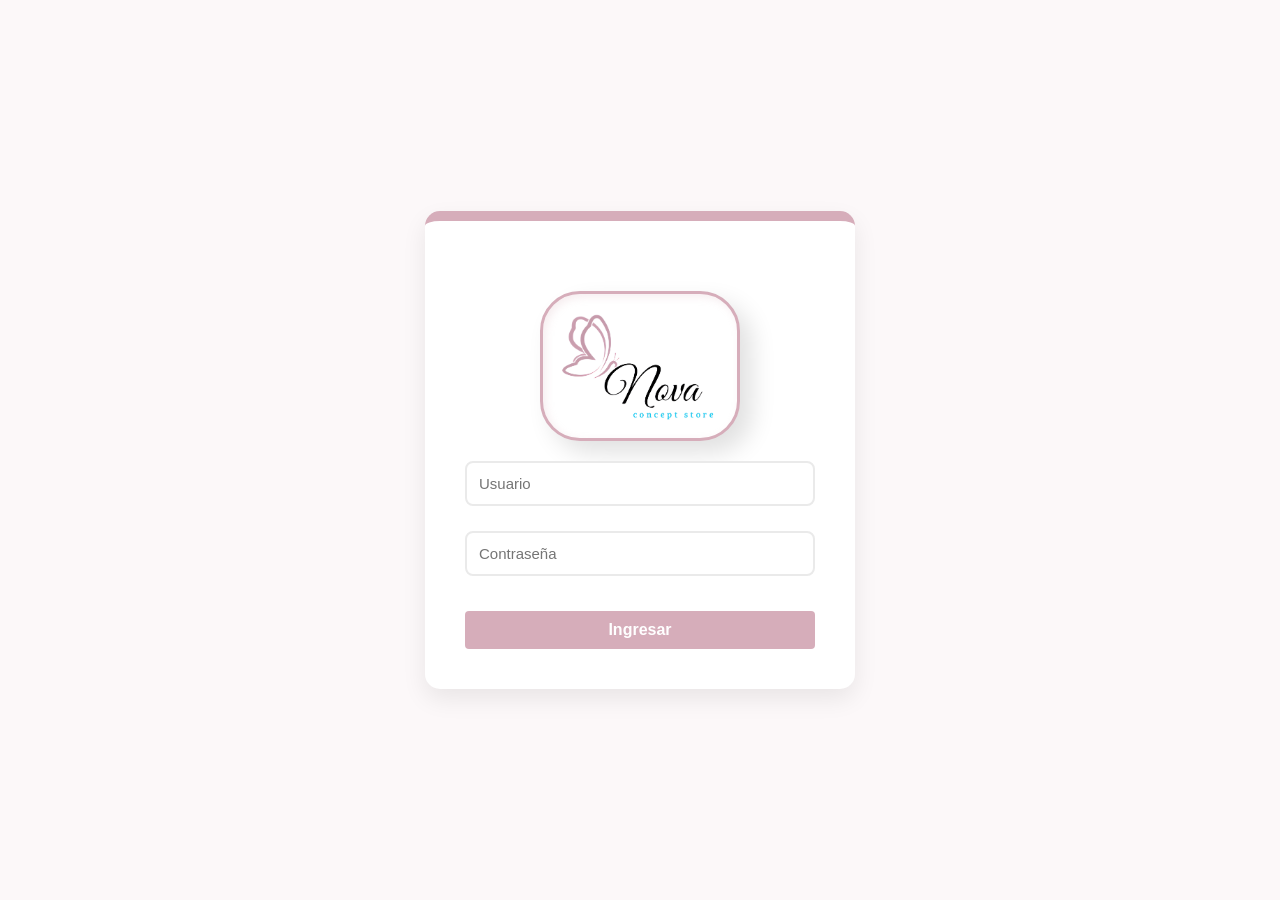
<file: index.html>
<!DOCTYPE html>
<html lang="es">
<head>
    <meta charset="UTF-8">
    <meta name="viewport" content="width=device-width, initial-scale=1.0">
    <title>Nova Concept Store</title>
    <link rel="stylesheet" href="Esteticos/estilos.css">
</head>
<body>
    <style>
        .btn-login { 
            width: 100%; 
            padding: 10px; 
            background: #d6adba; 
            color: white; 
            border: none; 
            border-radius: 4px; 
            cursor: pointer; 
            font-weight: 600; 
        }

        .btn-login:hover { 
            background: #ebd1d9; 
        }

        .error-msg { 
            color: red; 
            font-size: 14px; 
            margin-top: 10px; 
            display: none; 
        }

    </style>
<div class="login-container">
    <div class="logo-container">
        <img src="./Esteticos/logo.png" alt="Logo Nova Concept Store">
    </div>
    <form id="loginForm">
        <div class="form-group">
            <input type="text" id="usuario" name="usuario" placeholder="Usuario" required>
        </div>
        <div class="form-group">
            <input type="password" id="password" name="password" placeholder="Contraseña" required>
        </div>
        <button type="submit" class="btn-login">Ingresar</button>
        <div id="error" class="error-msg">Usuario o contraseña incorrectos</div>
    </form>
</div>

<script>
document.getElementById("loginForm").addEventListener("submit", function(e) {
    e.preventDefault(); // Evita que la página se recargue

    const formData = new FormData(this);

    // Enviamos los datos al backend de PHP
    fetch("../Login/login.php", {
        method: "POST",
        body: formData
    })
    .then(response => response.json())
    .then(data => {
        if (data.success) {
            // ¡AQUÍ ESTÁ LA CLAVE! Guardamos dinámicamente los datos del usuario que devolvió PHP
            localStorage.setItem("usuarioLogueado", data.nombre);
            localStorage.setItem("cargoUsuario", data.rol);

            // Redirigimos al Dashboard
            window.location.href = "privera_vista.html"; 
        } else {
            // Mostrar error si las credenciales no coinciden
            const errorDiv = document.getElementById("error");
            errorDiv.style.display = "block";
            errorDiv.textContent = data.message || "Credenciales incorrectas";
        }
    })
    .catch(error => {
        console.error("Error:", error);
        alert("Hubo un error al procesar la solicitud.");
    });
});
</script>

</body>
</html>
</file>
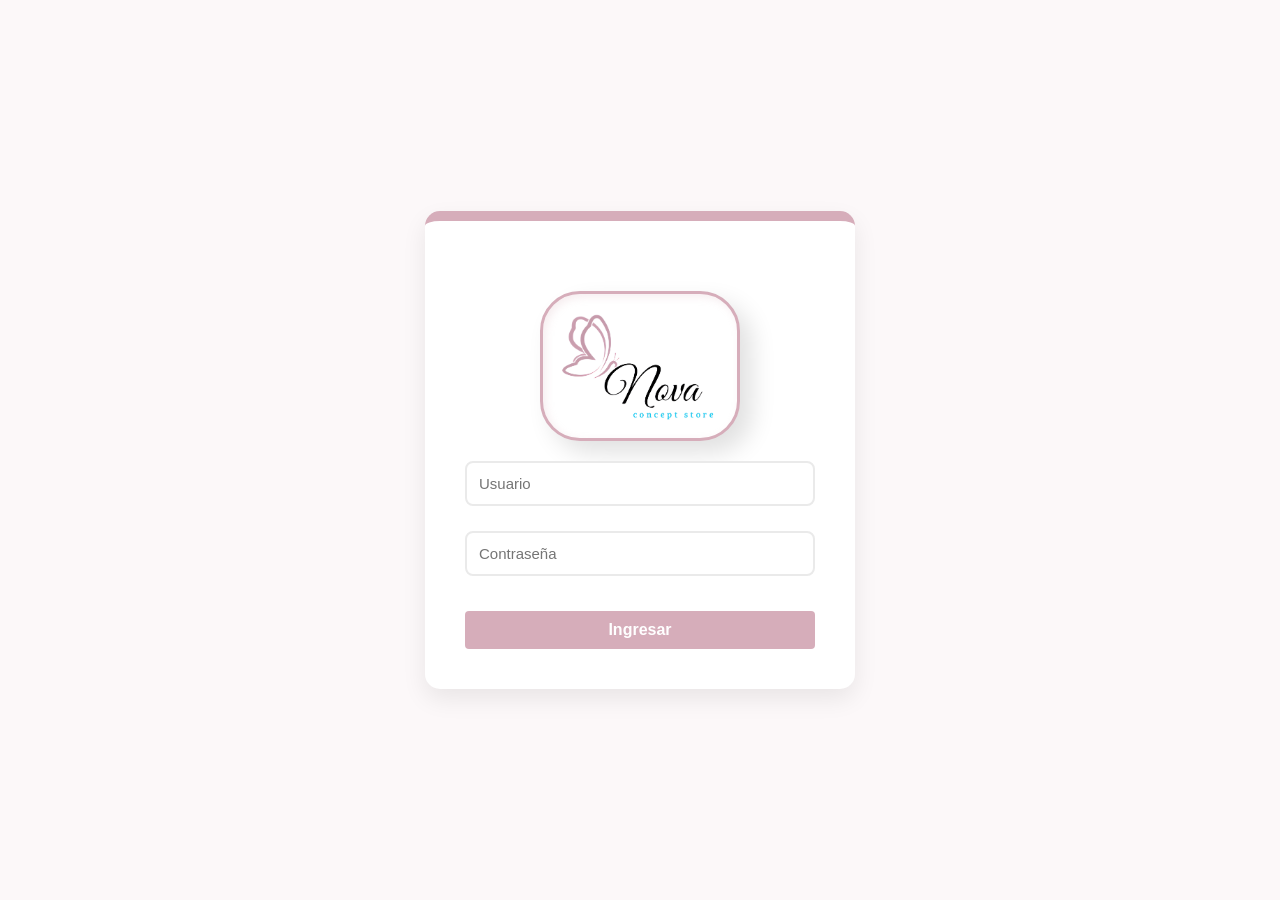
<file: privera_vista.html>
<!DOCTYPE html>
<html lang="es">
<head>
    <meta charset="UTF-8">
    <meta name="viewport" content="width=device-width, initial-scale=1.0">
    <title>Dashboard - Nova Concept Store</title>
    <link rel="stylesheet" href="Esteticos/estilos_dashboard.css">
    <link href="https://fonts.googleapis.com/css2?family=Open+Sans:wght=300;400;600&display=swap" rel="stylesheet">
    <style>
        /* --- ESTILOS CONTROLADORES PARA EL AVATAR EN CÍRCULO --- */
        .avatar {
            width: 45px;
            height: 45px;
            background-color: #c49fa7;
            color: #ffffff;
            border-radius: 50%;
            display: flex;
            justify-content: center;
            align-items: center;
            font-weight: 600;
            font-size: 18px;
            overflow: hidden; /* Corta cualquier excedente de fotos grandes */
        }

        /* Reajusta y encuadra la foto del usuario de forma inteligente */
        .avatar img {
            width: 100%;
            height: 100%;
            object-fit: cover; /* Evita que la imagen se estire o deforme */
            display: block;
        }
    </style>
</head>
<body>
    <div class="dashboard-container"> 
        <aside class="sidebar">            
            <div class="logo-container">
                <img src="Esteticos/logo.png" alt="Logo Nova">
            </div>
            
            <div class="user-profile">
                <div class="avatar" id="avatar-contenedor">
                    <span id="avatar-letra">U</span>
                </div>
                <div class="user-info">
                    <p class="user-name" id="nombre-perfil">Cargando...</p>
                    <p class="user-role">Cargando...</p>
                </div>
            </div>
            
            <nav class="nav-menu">
                <a href="ventas/Ventas.html" class="nav-item">
                    <span class="icon">💰 Ventas</span>
                </a>
                <a href="../ver ventas/ver_ventas.html" class="nav-item">
                    <span class="icon">📋 Historial de Ventas</span>
                </a>
                <a href="Inventarios/inventarios.html" class="nav-item">
                    <span class="icon">📦 Inventarios</span>
                </a>
                <a href="Emprendedores/Emprendedores.html" class="nav-item">
                    <span class="icon">🚀 Emprendedores</span>
                </a>
                <a href="Usuario/Usuarios.html" class="nav-item">
                    <span class="icon">👤 Usuarios</span>
                </a>

            </nav>
            
            <div class="logout-container">
                <a href="index.html" class="btn-logout" style="text-decoration: none;" onclick="localStorage.clear();">
                    <span class="icon">🚪 Salir</span> 
                </a>
            </div>
        </aside>
        
        <main class="main-content">
            <section class="content-card" id="contenedor-bienvenida">
                <h1>Bienvenido</h1>
                <p>Selecciona una opción del menú lateral para comenzar.</p>
            </section>
        </main>
    </div>

    <script>
        document.addEventListener("DOMContentLoaded", function() {
            // 1. Extraer del almacenamiento local los datos guardados en el login
            const nombreCompleto = localStorage.getItem("usuarioLogueado");
            const cargo = localStorage.getItem("cargoUsuario");
            

            // 2. Capturar elementos del DOM
            const etiquetaNombre = document.getElementById("nombre-perfil");
            const etiquetaCargo = document.querySelector(".user-role");
            const avatarContenedor = document.getElementById("avatar-contenedor");
            const contenedorBienvenida = document.getElementById("contenedor-bienvenida");

            // Redirección de seguridad: Si no hay datos, mandarlo de vuelta al Login
            if (!nombreCompleto || !cargo) {
                window.location.href = "index.html";
                return;
            }

            // 3. Renderizar los datos dinámicamente en el perfil lateral con soporte multiformato
            if (etiquetaNombre) etiquetaNombre.textContent = nombreCompleto;
            if (etiquetaCargo) etiquetaCargo.textContent = cargo.toUpperCase();
            
            // Cadena secuencial: busca .jpg -> .png -> .webp -> .gif -> .jpeg -> Inicial si falla todo
            if (nombreCompleto && nombreCompleto.trim() !== "") {
                avatarContenedor.innerHTML = `
                    <img src="Usuario/foto/${nombreCompleto}.jpg" 
                         onerror="this.src='Usuario/foto/${nombreCompleto}.png'; 
                                  this.onerror=function(){ this.src='Usuario/foto/${nombreCompleto}.webp'; 
                                  this.onerror=function(){ this.src='Usuario/foto/${nombreCompleto}.gif'; 
                                  this.onerror=function(){ this.src='Usuario/foto/${nombreCompleto}.jpeg'; 
                                  this.onerror=function(){ this.parentElement.innerHTML='${nombreCompleto.charAt(0).toUpperCase()}'; }; }; }; };" 
                         alt="Avatar">`;
            } else {
                avatarContenedor.innerHTML = `<span id="avatar-letra">U</span>`;
            }

            // 4. Lógica de control de accesos por Roles
            if (cargo === "Vendedor") {
                // Ocultar todas las opciones de gestión del menú lateral
                const itemsMenu = document.querySelectorAll('.nav-item');
                itemsMenu.forEach(item => {
                    item.style.display = "none";
                });       
                
                // Sobrescribir el panel central con restricciones para el vendedor
                if (contenedorBienvenida) {
                    contenedorBienvenida.innerHTML = `
                        <h1>Bienvenido(a), ${nombreCompleto}</h1>
                        <p style="color: #666;">No cuentas con permisos para acceder a las herramientas de gestión administrativa.</p>
                    `;
                }
            } else if (cargo === "Admin" || cargo === "Super Admin") {
                // Si es administrador o Super Admin, dejamos el menú intacto y personalizamos su bienvenida
                if (contenedorBienvenida) {
                    contenedorBienvenida.querySelector('h1').textContent = `Panel de Administración`;
                    contenedorBienvenida.querySelector('p').textContent = `Bienvenido, ${nombreCompleto}.`;
                }
            }
        });
    </script>
</body>
</html>
</file>
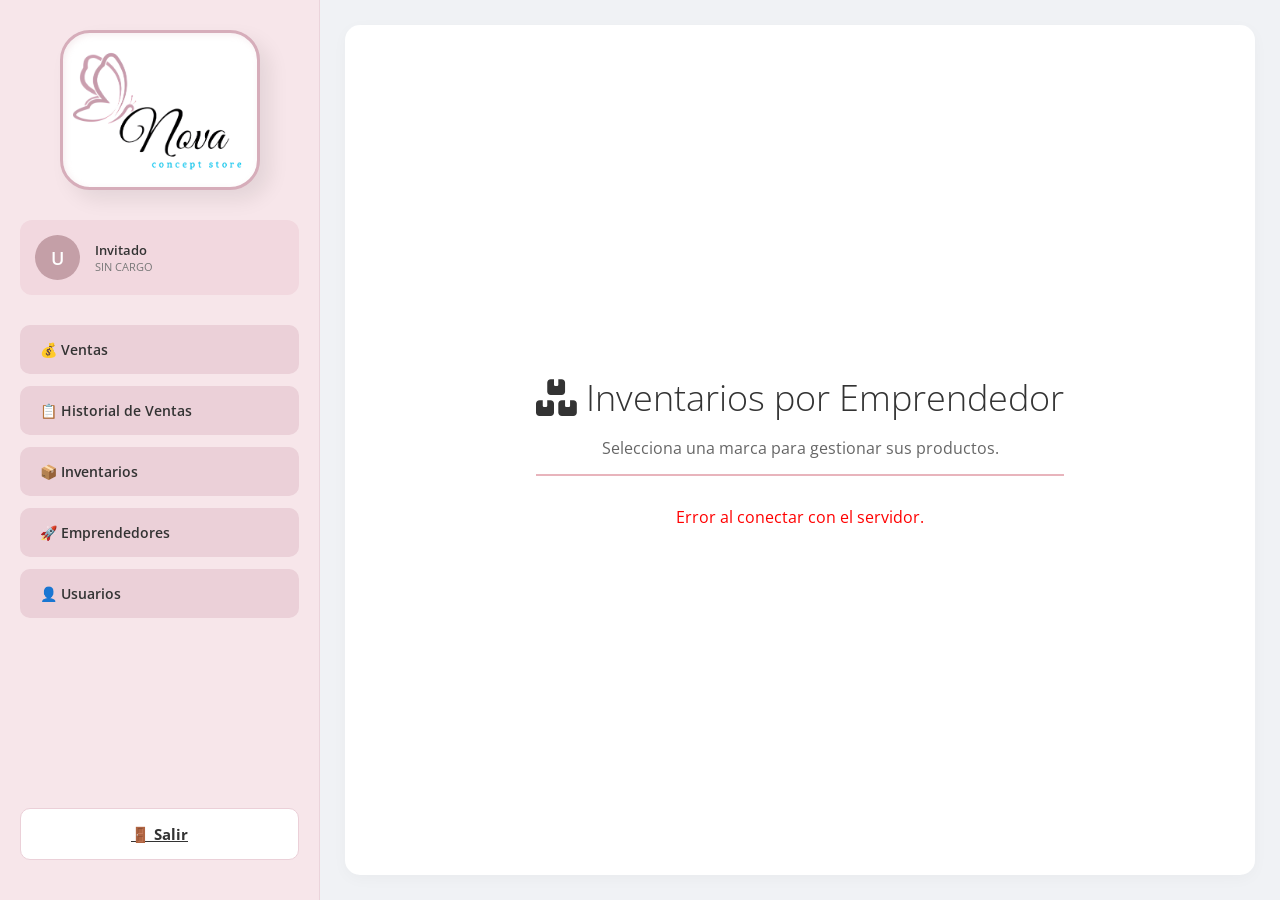
<file: Inventarios/inventarios.html>
<!DOCTYPE html>
<html lang="es">
<head>
    <meta charset="UTF-8">
    <meta name="viewport" content="width=device-width, initial-scale=1.0">
    <title>Inventarios - Nova Concept Store</title>
    <link href="https://fonts.googleapis.com/css2?family=Open+Sans:wght=300;400;600&display=swap" rel="stylesheet">
    <link rel="stylesheet" href="https://cdnjs.cloudflare.com/ajax/libs/font-awesome/6.0.0/css/all.min.css">
    <link rel="stylesheet" href="../Esteticos/estilos_dashboard.css">
    <style>
        /* --- CENTRADO DEL ENCABEZADO --- */
        .header-section { 
            margin-bottom: 30px; 
            border-bottom: 2px solid #E8B4BC; 
            padding-bottom: 15px; 
            text-align: center; 
        }
        
        /* --- REJILLA HORIZONTAL Y CENTRADA PERFECTA --- */
        .emprendedores-grid { 
            display: grid; 
            /* Forzamos a que las columnas midan exactamente 220px y no se estiren al 100% */
            grid-template-columns: repeat(auto-fit, 220px); 
            gap: 25px; 
            width: 100%;
            align-items: start;
            justify-content: center; /* Centra el bloque completo de tarjetas en el espacio disponible */
        }
        
        .emprendedor-card { 
            background: white; 
            border-radius: 15px; 
            padding: 20px; 
            text-align: center; 
            text-decoration: none; 
            color: inherit; 
            box-shadow: 0 4px 15px rgba(0,0,0,0.05); 
            transition: 0.3s; 
            border: 1px solid #eee; 
            display: block;
            width: 100%;
            box-sizing: border-box;
        }
        .emprendedor-card:hover { transform: translateY(-5px); border-color: #E8B4BC; box-shadow: 0 8px 25px rgba(196, 150, 159, 0.2); }
        .emprendedor-logo { width: 100px; height: 100px; margin: 0 auto 15px; border-radius: 50%; overflow: hidden; border: 3px solid #E8B4BC; background: #f9f9f9; display: flex; align-items: center; justify-content: center;}
        .emprendedor-logo img { width: 100%; height: 100%; object-fit: cover; }
        .emprendedor-nombre { font-weight: 600; font-size: 1.1rem; color: #333; margin-bottom: 8px;}
        .stat-number { display: block; font-size: 20px; font-weight: bold; color: #C4969F; }
        .stat-label { font-size: 12px; color: #6c757d; text-transform: uppercase; }

        /* --- ESTILOS CONTROLADORES PARA EL AVATAR EN CÍRCULO --- */
        .avatar {
            width: 45px;
            height: 45px;
            background-color: #c49fa7;
            color: #ffffff;
            border-radius: 50%;
            display: flex;
            justify-content: center;
            align-items: center;
            font-weight: 600;
            font-size: 18px;
            overflow: hidden;
        }

        .avatar img {
            width: 100%;
            height: 100%;
            object-fit: cover;
            display: block;
        }
    </style>
</head>
<body>
    <div class="dashboard-container">
        <aside class="sidebar">
            <div class="logo-container"><img src="../Esteticos/logo.png" alt="Logo Nova"></div>
            <div class="user-profile">
                <div class="avatar" id="avatar-contenedor">
                    <span id="avatar-letra">U</span>
                </div>
                <div class="user-info">
                    <p class="user-name" id="nombre-perfil">Cargando...</p>
                    <p class="user-role">ADMINISTRADOR</p>
                </div>
            </div>
            <nav class="nav-menu">
                <a href="../ventas/Ventas.html" class="nav-item">
                    <span class="icon">💰 Ventas</span>
                </a>
                <a href="../ver ventas/ver_ventas.html" class="nav-item">
                    <span class="icon">📋 Historial de Ventas</span>
                </a>
                <a href="inventarios.html" class="nav-item">
                    <span class="icon">📦 Inventarios</span>
                </a>
                <a href="../Emprendedores/Emprendedores.html" class="nav-item">
                    <span class="icon">🚀 Emprendedores</span>
                </a>
                <a href="../Usuario/Usuarios.html" class="nav-item">
                    <span class="icon">👤 Usuarios</span>
                </a>
            </nav>
            <div class="logout-container">
                <a href="../index.html" class="btn-logout" onclick="localStorage.clear();"><span>🚪 Salir</span></a>
            </div>
        </aside>

        <main class="main-content">
            <section class="content-card">
                <div class="header-section">
                    <h1><i class="fas fa-boxes"></i> Inventarios por Emprendedor</h1>
                    <p>Selecciona una marca para gestionar sus productos.</p>
                </div>

                <div class="emprendedores-grid" id="grid-emprendedores"></div>
            </section>
        </main>
    </div>

    <script>
        function cargarTarjetasInventario() {
            const grid = document.getElementById('grid-emprendedores');
            
            fetch('obtener_marcas_inventario.php')
            .then(res => res.json())
            .then(data => {
                grid.innerHTML = ""; 

                if (data.error || data.length === 0) {
                    grid.innerHTML = `<p style="grid-column: 1/-1; text-align: center; color: #888;">No hay emprendedores registrados todavía.</p>`;
                    return;
                }

                data.forEach(emp => {
                    const nombreSeguro = emp.nombre_emprendimiento.replace(/ /g, "_").replace(/[^A-Za-z0-9_\-]/g, "");
                    
                    const rutaBase = `../Emprendedores/foto_emprendedores/${nombreSeguro}`;
                    const imgJpg  = `${rutaBase}.jpg`;
                    const imgPng  = `${rutaBase}.png`;
                    const imgWebp = `${rutaBase}.webp`;
                    const imgDefault = '../Esteticos/default.png';

                    const card = `
                        <a href="detalle_inventario.html?id=${emp.id_emprendedor}&nombre=${encodeURIComponent(emp.nombre_emprendimiento)}" class="emprendedor-card">
                            <div class="emprendedor-logo">
                                <img src="${imgJpg}" 
                                     alt="Logo de ${emp.nombre_emprendimiento}" 
                                     onerror="
                                        if (this.src.endsWith('.jpg')) { 
                                            this.src = '${imgPng}'; 
                                        } else if (this.src.endsWith('.png')) { 
                                            this.src = '${imgWebp}'; 
                                        } else { 
                                            this.onerror = null; 
                                            this.src = '${imgDefault}'; 
                                        }
                                     ">
                            </div>
                            <div class="emprendedor-nombre">${emp.nombre_emprendimiento}</div>
                            <div class="emprendedor-stat">
                                <span class="stat-number">${emp.total_productos}</span>
                                <span class="stat-label">Productos</span>
                            </div>
                        </a>`;
                    grid.innerHTML += card;
                });
            })
            .catch(err => {
                console.error("Error al cargar marcas:", err);
                grid.innerHTML = `<p style="grid-column: 1/-1; text-align: center; color: red;">Error al conectar con el servidor.</p>`;
            });
        }

        document.addEventListener('DOMContentLoaded', cargarTarjetasInventario);
    </script>

    <script>
        // CONTROL DE ACCESOS Y DATOS DE USUARIO LOGUEADO
        document.addEventListener("DOMContentLoaded", function() {
            const nombre = localStorage.getItem("usuarioLogueado");
            const cargo = localStorage.getItem("cargoUsuario");

            const elementoNombre = document.getElementById("nombre-perfil");
            const elementoCargo = document.querySelector(".user-role");
            const avatarContenedor = document.getElementById("avatar-contenedor");

            if (elementoNombre) elementoNombre.textContent = nombre || "Invitado";
            if (elementoCargo) elementoCargo.textContent = (cargo || "SIN CARGO").toUpperCase();

            if (nombre && nombre.trim() !== "") {
                avatarContenedor.innerHTML = `
                    <img src="../Usuario/foto/${nombre}.jpg" 
                         onerror="this.src='../Usuario/foto/${nombre}.png'; 
                                  this.onerror=function(){ this.src='../Usuario/foto/${nombre}.webp'; 
                                  this.onerror=function(){ this.src='../Usuario/foto/${nombre}.gif'; 
                                  this.onerror=function(){ this.src='../Usuario/foto/${nombre}.jpeg'; 
                                  this.onerror=function(){ this.parentElement.innerHTML='${nombre.charAt(0).toUpperCase()}'; }; }; }; };" 
                         alt="Avatar">`;
            } else {
                avatarContenedor.innerHTML = `<span id="avatar-letra">U</span>`;
            }

            if (cargo === "Vendedor") {
                const itemsMenu = document.querySelectorAll('.nav-item');
                itemsMenu.forEach(item => {
                    if (!item.href.includes("dashboard.html")) {
                        item.style.display = "none";
                    }
                });       
                
                const mainContent = document.querySelector('.main-content');
                if (mainContent) {
                    mainContent.innerHTML = `
                        <div class="content-card">
                            <h2>Bienvenida, ${nombre || 'Usuario'}</h2>
                            <p>Tu cargo actual es <b>${cargo}</b>. No tienes permisos para acceder a los módulos de gestión.</p>
                        </div>`;
                }
            }
        });
    </script>
</body>
</html>
</file>
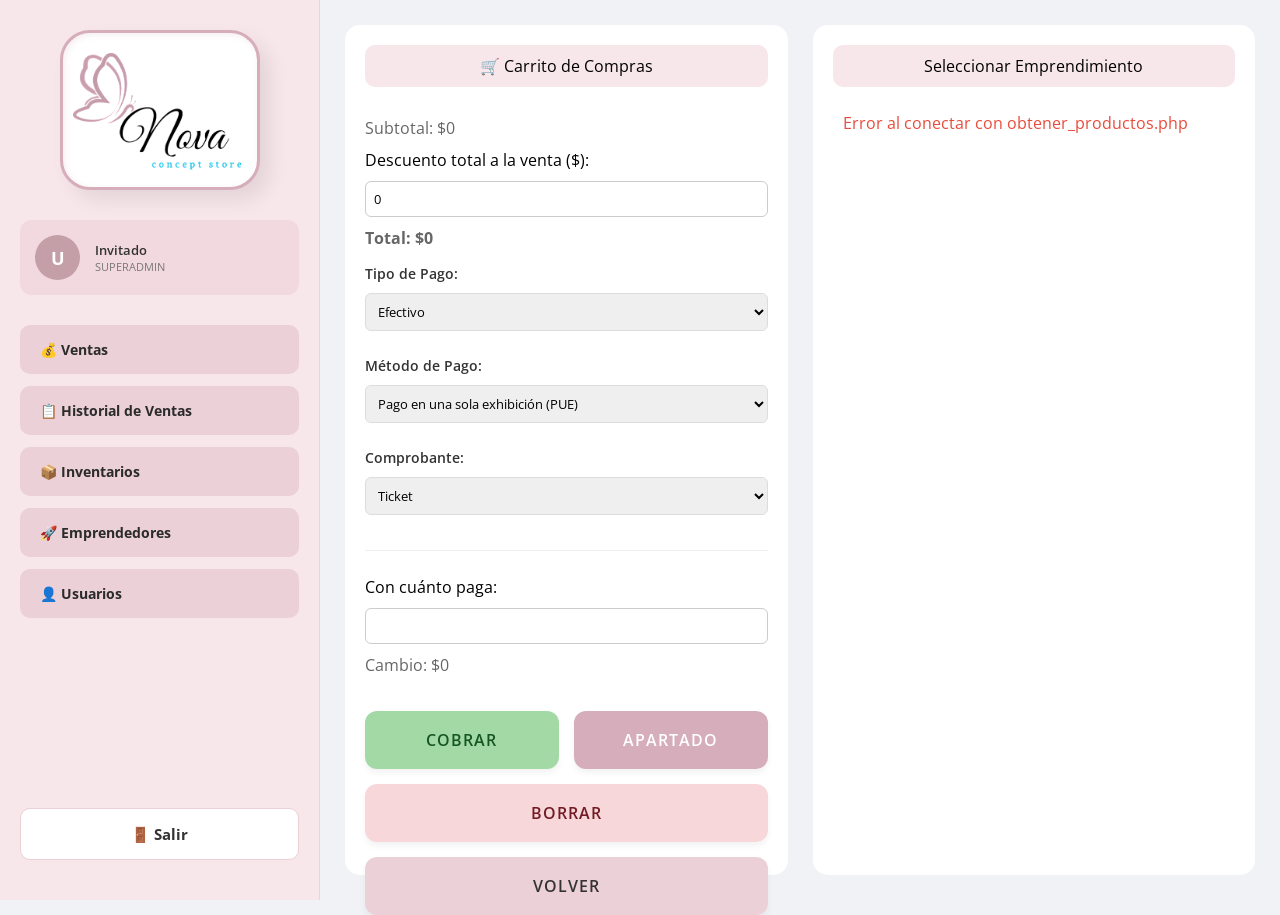
<file: ventas/Ventas.html>
<!DOCTYPE html>
<html lang="es">
<head>
    <meta charset="UTF-8">
    <meta name="viewport" content="width=device-width, initial-scale=1.0">
    <title>Dashboard - Nova Concept Store</title>
    <link rel="stylesheet" href="../Esteticos/estilos_ventas.css">
    <link href="https://fonts.googleapis.com/css2?family=Open+Sans:wght=300;400;600&display=swap" rel="stylesheet">
    <style>
        /* --- ESTILOS CONTROLADORES PARA EL AVATAR EN CÍRCULO --- */
        .avatar {
            width: 45px;
            height: 45px;
            background-color: #c49fa7;
            color: #ffffff;
            border-radius: 50%;
            display: flex;
            justify-content: center;
            align-items: center;
            font-weight: 700;
            font-size: 18px;
            overflow: hidden;
        }
        .avatar img {
            width: 100%;
            height: 100%;
            object-fit: cover;
            display: block;
        }

        /* --- ESTILOS PARA LOS TEXTOS DEL MENÚ --- */
        .nav-item {
            font-weight: 700 !important;
            color: #2b2b2b !important;
            text-decoration: none;
        }

        /* --- ESTILOS COMPLEMENTARIOS DEL DASHBOARD --- */
        .modal-overlay {
            position: fixed; top: 0; left: 0; width: 100%; height: 100%;
            background: rgba(0,0,0,0.6); display: none; justify-content: center; 
            align-items: center; z-index: 1000; backdrop-filter: blur(3px);
        }
        .modal-content {
            background: white; padding: 25px; border-radius: 15px; width: 90%; max-width: 500px;
            max-height: 85vh; overflow-y: auto; box-shadow: 0 10px 25px rgba(0,0,0,0.2);
        }
        .form-apartado { margin-bottom: 20px; display: flex; flex-direction: column; gap: 10px; }
        .form-apartado input { padding: 10px; border-radius: 8px; border: 1px solid #ddd; }
        .apartado-item {
            border-bottom: 1px solid #eee; padding: 12px 5px; display: flex;
            justify-content: space-between; align-items: center;
        }
        .apartado-item small { color: #666; display: block; }
        #lista-apartados-db { margin-top: 15px; }
        .btn-cargar { background: #3498db; color: white; border: none; padding: 5px 12px; border-radius: 5px; cursor: pointer; }
        
        .select-parametro {
            width: 100%; padding: 8px; margin-bottom: 10px; border-radius: 6px; border: 1px solid #ddd; display: block;
        }
        .label-parametro { font-size: 0.9rem; font-weight: 600; color: #333; margin-top: 5px; display: block; }
        
        .item-carrito {
            display: flex; justify-content: space-between; align-items: center;
            padding: 8px; border-bottom: 1px solid #eee; margin-bottom: 5px;
        }

        /* --- ESTILOS DINÁMICOS PARA LA LISTA DE EMPRENDEDORES --- */
        .entrepreneur-container {
            margin-bottom: 8px;
            border: 1px solid #f0f0f0;
            border-radius: 8px;
            overflow: hidden;
            background: #fff;
        }
        .entrepreneur-item {
            display: flex;
            align-items: center;
            gap: 12px;
            padding: 12px;
            cursor: pointer;
            background-color: #fcfcfc;
            transition: background 0.2s ease;
            user-select: none;
        }
        .entrepreneur-item:hover {
            background-color: #f5f5f5;
        }
        .avatar-emp {
            width: 38px;
            height: 38px;
            border-radius: 50%;
            overflow: hidden;
            background: #e5c5cb;
            display: flex;
            align-items: center;
            justify-content: center;
            flex-shrink: 0;
        }
        .avatar-emp img {
            width: 100%;
            height: 100%;
            object-fit: cover;
            display: block;
        }
        .avatar-emp span {
            color: #fff;
            font-weight: 700;
            font-size: 16px;
        }
        .emp-name {
            font-weight: 600;
            color: #333;
            font-size: 0.95rem;
        }
        .submenu {
            display: none;
            background: #fafafa;
            border-top: 1px solid #f0f0f0;
            padding: 5px 0;
        }
        .submenu p {
            padding: 10px 15px 10px 50px;
            margin: 0;
            cursor: pointer;
            font-size: 0.9rem;
            color: #555;
            display: flex;
            justify-content: space-between;
            transition: background 0.15s ease;
        }
        .submenu p:hover {
            background-color: #f0f0f0;
            color: #000;
        }
    </style>
</head>
<body>
    <div class="dashboard-container">  
        <aside class="sidebar">     
            <div class="logo-container">
                <img src="../Esteticos/logo.png" alt="Logo Nova">
            </div>

            <div class="user-profile">
                <div class="avatar" id="avatar-contenedor">
                    <span id="avatar-letra">U</span>
                </div>
                <div class="user-info">
                  <p class="user-name" id="nombre-perfil">Cargando...</p>
                  <p class="user-role" id="rol-perfil">SUPERADMIN</p>
                </div>
            </div>

            <nav class="nav-menu">
                <a href="Ventas.html" class="nav-item">💰 Ventas</a>
                <a href="../ver ventas/ver_ventas.html" class="nav-item">📋 Historial de Ventas</a>
                <a href="../Inventarios/inventarios.html" class="nav-item">📦 Inventarios</a>
                <a href="../Emprendedores/Emprendedores.html" class="nav-item">🚀 Emprendedores</a>
                <a href="../Usuario/Usuarios.html" class="nav-item">👤 Usuarios</a>
            </nav>

            <div class="logout-container">
                <a href="../index.html" class="btn-logout" style="text-decoration: none;" onclick="localStorage.clear();">🚪 Salir</a>
            </div>
        </aside>

        <main class="main-content">
            <div class="content-card">    
                <div class="title">🛒 Carrito de Compras</div> 
                <div id="carrito-lista"></div>

                <div class="resumen-compra">
                    <p>Subtotal: $<span id="subtotal">0</span></p>
                    <label>Descuento total a la venta ($):</label>
                    <input type="number" id="descuento" value="0" min="0" oninput="actualizarTotales()">
                    <p class="total">Total: $<span id="total">0</span></p>
                    
                    <label class="label-parametro">Tipo de Pago:</label>
                    <select id="tipo_pago" class="select-parametro">
                        <option value="Efectivo">Efectivo</option>
                        <option value="Tarjeta">Tarjeta</option>
                        <option value="Transferencia">Transferencia</option>
                    </select>

                    <label class="label-parametro">Método de Pago:</label>
                    <select id="metodo_pago" class="select-parametro">
                        <option value="PUE">Pago en una sola exhibición (PUE)</option>
                        <option value="PPD">Pago en parcialidades o diferido (PPD)</option>
                    </select>

                    <label class="label-parametro">Comprobante:</label>
                    <select id="comprobante" class="select-parametro">
                        <option value="Ticket">Ticket</option>
                        <option value="Factura">Factura</option>
                        <option value="Nota de Venta">Nota de Venta</option>
                    </select>
                    <hr style="border: 0; border-top: 1px solid #eee; margin: 15px 0;">

                    <label>Con cuánto paga:</label>
                    <input type="number" id="pago" min="0" oninput="calcularCambio()">
                    <p>Cambio: $<span id="cambio">0</span></p>

                    <div class="grupo-botones">
                        <button class="btn cobrar">COBRAR</button>
                        <button class="btn apartado">APARTADO</button>
                        <button class="btn borrar" onclick="vaciarCarrito()">BORRAR</button>
                        <button class="btn volver" onclick="window.location.href='../privera_vista.html'">VOLVER</button>
                    </div>
                </div>
            </div>

            <div class="content-card">    
                <div class="title">Seleccionar Emprendimiento</div>
                <div class="entrepreneur" id="contenedor-emprendedores">
                    <p style="padding: 10px; color: #666;">Cargando emprendimientos y productos...</p>
                </div>
            </div>
        </main>
    </div>

    <div id="modal-apartados" class="modal-overlay">
        <div class="modal-content">
            <div class="title">📋 Gestión de Apartados</div>
            <div class="form-apartado">
                <label>Registrar nuevo apartado:</label>
                <input type="text" id="nombre-cliente" placeholder="Nombre del cliente">
                <button class="btn cobrar" style="width: 100%;" onclick="guardarApartado()">GUARDAR PRODUCTOS ACTUALES</button>
            </div>
            <hr>
            <h3>Apartados Pendientes</h3>
            <div id="lista-apartados-db"></div>
            <button class="btn volver" style="margin-top: 20px; width: 100%;" onclick="cerrarModal()">CERRAR VENTANA</button>
        </div>
    </div>

    <script>
        let carrito = []; 

        document.addEventListener("DOMContentLoaded", () => {
            const cargo = localStorage.getItem("cargoUsuario") || "SUPERADMIN";
            const nombre = localStorage.getItem("usuarioLogueado");

            const elementoNombre = document.getElementById("nombre-perfil");
            const elementoCargo = document.getElementById("rol-perfil");
            const avatarContenedor = document.getElementById("avatar-contenedor");

            if (elementoNombre) elementoNombre.textContent = nombre || "Invitado";
            if (elementoCargo) elementoCargo.textContent = cargo.toUpperCase();

            if (nombre && nombre.trim() !== "") {
                avatarContenedor.innerHTML = `
                    <img src="../Usuario/foto/${nombre}.jpg" 
                         onerror="this.src='../Usuario/foto/${nombre}.png'; 
                                  this.onerror=function(){ this.src='../Usuario/foto/${nombre}.webp'; 
                                  this.onerror=function(){ this.src='../Usuario/foto/${nombre}.gif'; 
                                  this.onerror=function(){ this.src='../Usuario/foto/${nombre}.jpeg'; 
                                  this.onerror=function(){ this.parentElement.innerHTML='${nombre.charAt(0).toUpperCase()}'; }; }; }; };" 
                         alt="Avatar">`;
            } else {
                avatarContenedor.innerHTML = `<span id="avatar-letra">U</span>`;
            }

            if (cargo === "Vendedor") {
                document.querySelectorAll('.nav-item').forEach(item => {
                    if (!item.href.includes("Ventas.html")) {
                        item.style.display = "none";
                    }
                });
            }

            // Cargar los datos dinámicamente desde la BD
            cargarProductosEmprendedores();
        });

        function toggleMenu(menuId) {
            document.querySelectorAll('.submenu').forEach(menu => {
                if (menu.id !== menuId) menu.style.display = 'none';
            });
            const selected = document.getElementById(menuId);
            if(selected) {
                selected.style.display = (selected.style.display === 'block') ? 'none' : 'block';
            }
        }

        function eliminarDelCarrito(id_producto) {
            const index = carrito.findIndex(item => item.id_producto === id_producto);
            if (index !== -1) {
                if (carrito[index].cantidad > 1) {
                    carrito[index].cantidad -= 1;
                } else {
                    carrito.splice(index, 1);
                }
            }
            mostrarCarrito();
        }

        function mostrarCarrito() {
            const contenedor = document.getElementById("carrito-lista");
            contenedor.innerHTML = "";
            
            carrito.forEach((item) => {
                const div = document.createElement("div");
                div.className = "item-carrito";
                div.innerHTML = `
                    <span><b>(${item.cantidad}x)</b> ${item.nombre} - $${item.precio_unitario.toFixed(2)} c/u</span>
                    <button onclick="eliminarDelCarrito(${item.id_producto})">❌</button>
                `;
                contenedor.appendChild(div);
            });
            actualizarTotales();
        }

        function actualizarTotales() {
            let subtotal = carrito.reduce((acc, item) => acc + (item.precio_unitario * item.cantidad), 0);
            let descuento = parseFloat(document.getElementById("descuento").value) || 0;
            let total = Math.max(0, subtotal - descuento);
            
            document.getElementById("subtotal").textContent = subtotal.toFixed(2);
            document.getElementById("total").textContent = total.toFixed(2);
            calcularCambio();
        }

        function calcularCambio() {
            let total = parseFloat(document.getElementById("total").textContent) || 0;
            let pago = parseFloat(document.getElementById("pago").value) || 0;
            document.getElementById("cambio").textContent = Math.max(0, pago - total).toFixed(2);
        }

        function vaciarCarrito() {
            carrito = [];
            document.getElementById("pago").value = "";
            document.getElementById("descuento").value = "0";
            mostrarCarrito();
        }

        document.querySelector('.cobrar').addEventListener('click', async function() {
            if (carrito.length === 0) return alert("El carrito está vacío");
            
            const btn = this;
            btn.disabled = true;
            btn.innerHTML = "⌛ Procesando...";

            const idUsuarioLogueado = parseInt(localStorage.getItem("idUsuario")) || 1;
            const idClienteSeleccionado = 1; 

            const datosVenta = {
                productos: carrito, 
                total: parseFloat(document.getElementById("total").textContent),
                subtotal: parseFloat(document.getElementById("subtotal").textContent),
                descuento: parseFloat(document.getElementById("descuento").value) || 0,
                tipo_pago: document.getElementById("tipo_pago").value,
                metodo_pago: document.getElementById("metodo_pago").value,
                comprobante: document.getElementById("comprobante").value,
                id_cliente: idClienteSeleccionado,
                id_usuario: idUsuarioLogueado
            };

            try {
                const response = await fetch('registrar_venta.php', {
                    method: 'POST',
                    headers: { 'Content-Type': 'application/json' },
                    body: JSON.stringify(datosVenta)
                });
                const data = await response.json();

                if (data.status === "success") {
                    btn.style.backgroundColor = "#28a745";
                    btn.innerHTML = "✅ VENTA EXITOSA";
                    setTimeout(() => { vaciarCarrito(); location.reload(); }, 1000);
                } else {
                    alert("Error: " + data.message);
                    btn.disabled = false; btn.innerHTML = "COBRAR";
                }
            } catch (err) {
                alert("Error de comunicación con registrar_venta.php");
                btn.disabled = false; btn.innerHTML = "COBRAR";
            }
        });

        document.querySelector('.apartado').onclick = () => {
            document.getElementById('modal-apartados').style.display = 'flex';
            cargarApartados();
        };

        function cerrarModal() { document.getElementById('modal-apartados').style.display = 'none'; }

        async function guardarApartado() {
            const cliente = document.getElementById('nombre-cliente').value;
            if (!cliente || carrito.length === 0) return alert("Faltan datos.");
            try {
                const res = await fetch('manejar_apartados.php?accion=guardar', {
                    method: 'POST',
                    headers: { 'Content-Type': 'application/json' },
                    body: JSON.stringify({ cliente, productos: carrito })
                });
                const data = await res.json();
                if (data.status === "success") {
                    alert("¡Apartado guardado!");
                    vaciarCarrito();
                    cargarApartados();
                }
            } catch (e) { alert("Error al guardar el apartado."); }
        }

        function agregarAlCarrito(id_producto, nombre, precio_unitario, cantidadCargar = 1) {
            const productoExistente = carrito.find(item => item.id_producto === id_producto);
            const precioNum = parseFloat(precio_unitario) || 0;

            if (productoExistente) {
                productoExistente.cantidad += cantidadCargar;
            } else {
                carrito.push({
                    id_producto: parseInt(id_producto),
                    nombre: nombre,
                    amount: cantidadCargar, 
                    cantidad: cantidadCargar,
                    precio_unitario: precioNum,
                    descuento_linea: 0
                });
            }
            mostrarCarrito();
        }

        async function cargarApartados() {
            try {
                const res = await fetch('manejar_apartados.php?accion=leer');
                const data = await res.json();
                const contenedor = document.getElementById('lista-apartados-db');
                contenedor.innerHTML = data.length === 0 ? "<p>No hay apartados pendientes.</p>" : "";
                
                data.forEach(apartado => {
                    const div = document.createElement('div');
                    div.className = 'apartado-item';
                    div.style.flexDirection = 'column'; 
                    div.style.alignItems = 'flex-start';
                    div.style.borderBottom = '2px solid #eee';
                    div.style.padding = '15px 5px';
                    
                    let listaProductosHTML = "";
                    apartado.productos.forEach(p => {
                        listaProductosHTML += `• ${p.nombre_producto} (ID: ${p.id_producto}) - ${p.cantidad}pz x $${p.precio_unitario}<br>`;
                    });

                    const productosJSON = JSON.stringify(apartado.productos).replace(/"/g, '&quot;');

                    div.innerHTML = `
                        <div style="display: flex; justify-content: space-between; width: 100%; align-items: center; margin-bottom: 8px;">
                            <div>
                                <strong style="font-size: 1.05rem; color: #2c3e50;">👤 Cliente: ${apartado.cliente}</strong>
                                <br><small style="color: #7f8c8d;">Fecha: ${apartado.fecha}</small>
                            </div>
                            <span style="font-weight: bold; color: #27ae60;">Total: $${apartado.total}</span>
                        </div>
                        <div style="background: #fdfdfd; border-left: 3px solid #3498db; width: 100%; padding: 8px; border-radius: 4px; font-size: 0.9rem; margin-bottom: 10px; color: #555; box-sizing: border-box;">
                            ${listaProductosHTML}
                        </div>
                        <button class="btn-cargar" style="width: 100%; padding: 7px; font-weight: 600;" 
                                onclick="pasarAlCarritoAgrupado('${productosJSON}', ${apartado.id_apartado})">
                            🛒 Cargar Apartado
                        </button>
                    `;
                    contenedor.appendChild(div);  
                });
            } catch (e) { console.error("Error al cargar apartados", e); }
        }

        async function pasarAlCarritoAgrupado(productosString, id_apartado) {
            const productos = JSON.parse(productosString);
            
            productos.forEach(p => {
                agregarAlCarrito(p.id_producto, p.nombre_producto, p.precio_unitario, p.cantidad);
            });
            
            try {
                await fetch('manejar_apartados.php?accion=borrar', {
                    method: 'POST',
                    headers: { 'Content-Type': 'application/json' },
                    body: JSON.stringify({ id: id_apartado })
                });
            } catch (e) { console.error("Error al borrar el apartado", e); }
            
            cerrarModal(); 
            cargarApartados(); 
        }

        // --- FUNCIÓN PRINCIPAL DE RENDERIZADO DINÁMICO CORREGIDA ---
        async function cargarProductosEmprendedores() {
            const contenedor = document.getElementById('contenedor-emprendedores');
            try {
                const res = await fetch('obtener_productos.php');
                const data = await res.json();
                
                if (data.status === "error") {
                    contenedor.innerHTML = `<p style="padding: 10px; color: #e74c3c;">${data.message}</p>`;
                    return;
                }

                if (data.length === 0) {
                    contenedor.innerHTML = "<p style='padding: 10px; color: #666;'>No hay emprendimientos activos.</p>";
                    return;
                }

                contenedor.innerHTML = ""; 

                data.forEach(emp => {
                    const empContainer = document.createElement('div');
                    empContainer.className = 'entrepreneur-container';
                    const menuId = `menu-emp-${emp.id_emprendedor}`;

                    // Generar lista de productos con precios validados
                    let HTMLProductos = "";
                    if (emp.productos && emp.productos.length > 0) {
                        emp.productos.forEach(p => {
                            const nombreLimpio = p.nombre_producto.replace(/'/g, "\\'");
                            const precioNum = parseFloat(p.precio) || 0;
                            
                            HTMLProductos += `
                                <p onclick="agregarAlCarrito(${p.id_producto}, '${nombreLimpio}', ${precioNum})">
                                    <span>${p.nombre_producto}</span>
                                    <b>$${precioNum.toFixed(2)}</b>
                                </p>
                            `;
                        });
                    } else {
                        HTMLProductos = `<p style="color: #999; font-style: italic; cursor: default; padding: 10px 15px;">Sin productos en stock</p>`;
                    }

                    const idEmp = emp.id_emprendedor;
                    
                    // Prioriza la marca. Si no existe, usa el nombre del emprendedor.
                    const marcaEmp = emp.nombre_emprendimiento || emp.nombre_empresa || emp.nombre_emprendedor;

                    // CORRECCIÓN DE ESPACIOS: Crea un string cambiando todos los espacios por guiones bajos para buscar los archivos
                    const marcaEmpFoto = marcaEmp.replace(/ /g, "_");

                    // Ruta raíz consistente para las fotos
                    const carpetaFotos = "../Emprendedores/foto_emprendedores/";
                    const rutaInicial = `${carpetaFotos}${idEmp}.jpg`;

                    empContainer.innerHTML = `
                        <div class="entrepreneur-item" onclick="toggleMenu('${menuId}')">
                            <div class="avatar-emp">
                                <img src="${rutaInicial}" 
                                     onerror="
                                         // Intento 2: Probar ID con extensión .JPG
                                         this.src='${carpetaFotos}${idEmp}.JPG'; 
                                         this.onerror=function(){ 
                                             // Intento 3: Probar ID con extensión .png
                                             this.src='${carpetaFotos}${idEmp}.png'; 
                                             this.onerror=function(){ 
                                                 // Intento 4: Probar usando la marca mapeada con guiones bajos (.jpg)
                                                 this.src='${carpetaFotos}${marcaEmpFoto}.jpg';
                                                 this.onerror=function(){
                                                     // Intento 5: Probar usando la marca mapeada con guiones bajos (.png)
                                                     this.src='${carpetaFotos}${marcaEmpFoto}.png';
                                                     this.onerror=function(){
                                                         // Si todo falla, pintar la letra inicial limpia de la marca
                                                         this.parentElement.innerHTML='<span>${marcaEmp.charAt(0).toUpperCase()}</span>';
                                                     };
                                                 };
                                             };
                                         };
                                     " 
                                     alt="Foto">
                            </div>
                            <span class="emp-name">${marcaEmp}</span>
                        </div>
                        <div class="submenu" id="${menuId}">
                            ${HTMLProductos}
                        </div>
                    `;
                    contenedor.appendChild(empContainer);
                });
            } catch (e) {
                console.error("Error en frontend:", e);
                contenedor.innerHTML = "<p style='padding: 10px; color: #e74c3c;'>Error al conectar con obtener_productos.php</p>";
            }
        }
    </script>
</body>
</html>
</file>
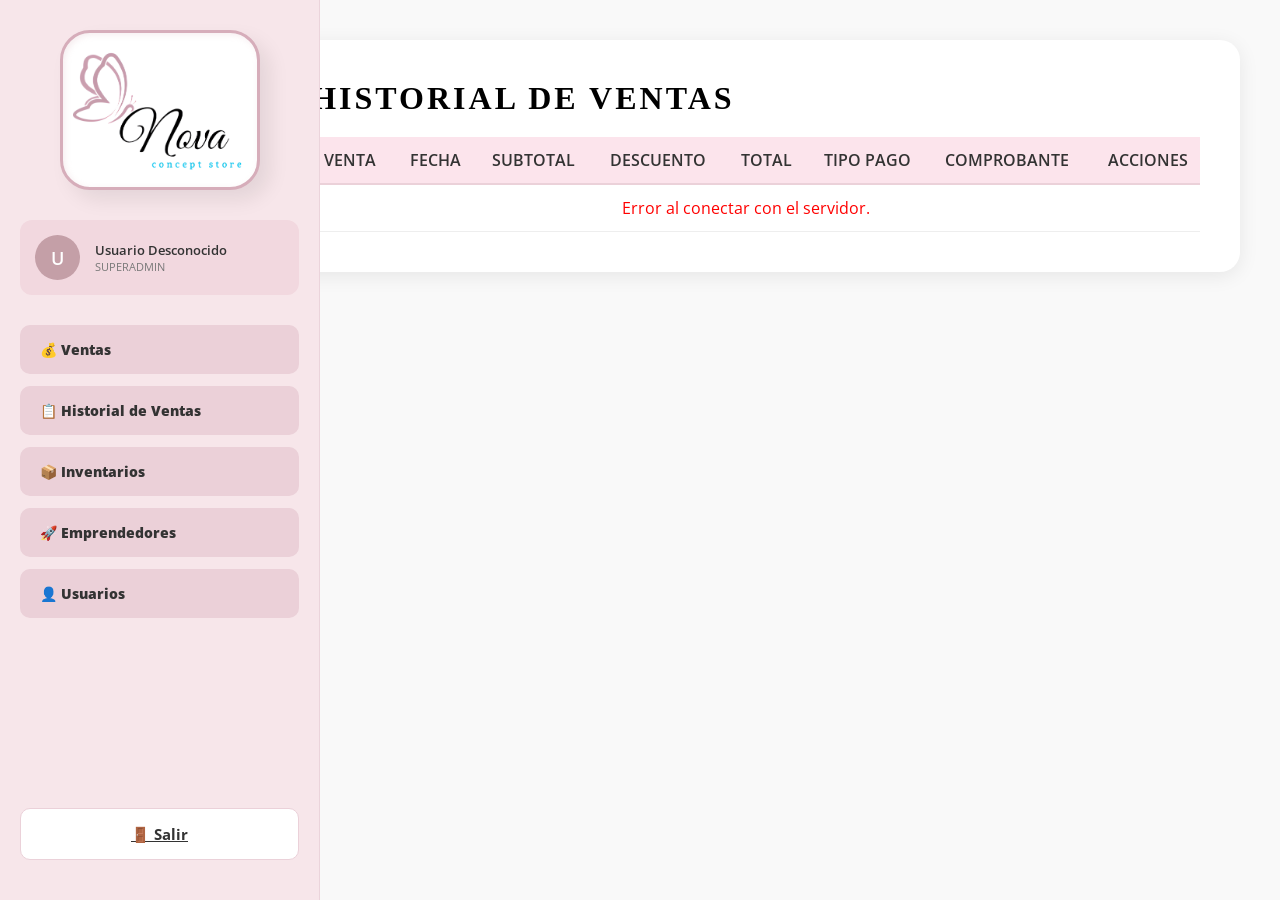
<file: ver ventas/Detalle_venta.html>
<!DOCTYPE html>
<html lang="es">
<head>
    <meta charset="UTF-8">
    <meta name="viewport" content="width=device-width, initial-scale=1.0">
    <title>Detalle de Venta - Nova Concept Store</title>
    <link rel="stylesheet" href="../Esteticos/estilos_dashboard.css">
    <link rel="stylesheet" href="../ventas/ventas.css">
    <link href="https://fonts.googleapis.com/css2?family=Open+Sans:wght@300;400;600&display=swap" rel="stylesheet">

    <style>
        .dashboard-container { display: flex; min-height: 100vh; }
        .main-content { margin-left: 16.5%; width: calc(100% - 280px); padding: 40px; background-color: #f9f9f9; display: flex; flex-direction: column; gap: 30px; }
        .pedido-card { background: white; padding: 40px; border-radius: 20px; box-shadow: 0 4px 20px rgba(0,0,0,0.08); width: 100%; box-sizing: border-box;}
        
        .btn-logout {
            width: 100%; background-color: #ffffff; border: 1px solid #ebd1d9; padding: 15px;
            border-radius: 10px; font-size: 15px; font-weight: bold; color: #333; display: flex; justify-content: center; align-items: center; gap: 10px;
            text-decoration: none; cursor: pointer; transition: background-color 0.2s;
        }
        .btn-logout:hover { background-color: #fdf5f7; }

        /* Estilos del Avatar Circular de la Sidebar */
        .avatar {
            width: 45px;
            height: 45px;
            background-color: #c49fa7;
            color: #ffffff;
            border-radius: 50%;
            display: flex;
            justify-content: center;
            align-items: center;
            font-weight: 600;
            font-size: 18px;
            overflow: hidden;
        }
        .avatar img {
            width: 100%;
            height: 100%;
            object-fit: cover;
            display: block;
        }

        .recibo-header { display: flex; justify-content: space-between; align-items: center; border-bottom: 2px solid #333; padding-bottom: 20px; margin-bottom: 20px; }
        .recibo-tabla { width: 100%; border-collapse: collapse; margin: 20px 0; border: 1px solid #333; }
        .recibo-tabla th { background: #fce4ec; border: 1px solid #333; padding: 12px; font-weight: bold; text-align: center; }
        .recibo-tabla td { border: 1px solid #333; padding: 12px; text-align: center; }
        .totales-recibo { background: #fce4ec; padding: 15px; border-radius: 8px; min-width: 150px; text-align: center; border: 1px solid #333; }
        
        .btn-guardar { background: #7f8c8d; color: white; border: none; padding: 12px 25px; border-radius: 12px; cursor: pointer; font-weight: bold; font-size: 15px; margin-top: 20px; transition: all 0.2s; }
        .btn-guardar:hover { transform: translateY(-2px); opacity: 0.9; }
    </style>
</head>
<body>
    <div class="dashboard-container">  
        <aside class="sidebar" style="display: flex; flex-direction: column; height: 100vh; position: fixed;">     
            <div class="logo-container"><img src="../Esteticos/logo.png" alt="Nova"></div>
            <div class="user-profile">
                <div class="avatar" id="avatar-contenedor">
                    <span id="avatar-letra">U</span>
                </div>
                <div class="user-info">
                  <p class="user-name" id="nombre-perfil">Cargando...</p>
                  <p class="user-role" id="rol-perfil">SUPERADMIN</p>
                </div>
            </div>
            <nav class="nav-menu">
                <a href="../ventas/Ventas.html" class="nav-item">💰 Ventas</a>
                <a href="ver_ventas.html" class="nav-item active">📋 Historial de Ventas</a>
                <a href="../Inventarios/inventarios.html" class="nav-item">📦 Inventarios</a>
                <a href="../Emprendedores/Emprendedores.html" class="nav-item">🚀 Emprendedores</a>
                <a href="../Usuario/Usuarios.html" class="nav-item">👤 Usuarios</a>
            </nav>
            <div class="logout-container">
                <a href="../index.html" class="btn-logout" onclick="localStorage.clear();"><span>🚪 Salir</span></a>
            </div>
        </aside>

        <main class="main-content">
            <div class="pedido-card">
                <div class="recibo-header">
                    <div>
                        <h1 style="font-size: 45px; margin:0; font-family: serif; letter-spacing: 1px;">DETALLE DE VENTA</h1>
                        <p style="margin: 5px 0;"><strong>FOLIO / ID:</strong> <span id="det-id">Cargando...</span></p>
                        <p style="margin: 5px 0;"><strong>FECHA:</strong> <span id="det-fecha">...</span></p>
                    </div>
                    <img src="../Esteticos/logo.png" width="160">
                </div>
                
                <div style="display:flex; gap:30px; margin-bottom:15px; font-size:14px; background:#f9f9f9; padding:15px; border-radius:8px;">
                    <p style="margin:0;"><strong>Método de Pago:</strong> <span id="det-metodo">...</span></p>
                    <p style="margin:0;"><strong>Tipo de Pago:</strong> <span id="det-tipo-pago">...</span></p>
                    <p style="margin:0;"><strong>Comprobante:</strong> <span id="det-comprobante">...</span></p>
                </div>

                <table class="recibo-tabla">
                    <thead>
                        <tr>
                            <th style="text-align: left;">PRODUCTO</th>
                            <th>CANTIDAD</th>
                            <th>PRECIO UNITARIO</th>
                            <th>DESCUENTO LÍNEA</th>
                            <th>SUBTOTAL</th>
                        </tr>
                    </thead>
                    <tbody id="det-productos-cuerpo">
                        <tr><td colspan="5" style="text-align:center;">Buscando información de los artículos...</td></tr>
                    </tbody>
                </table>

                <div style="display: flex; justify-content: space-between; align-items: flex-start; margin-top: 20px;">
                    <div style="border: 1px solid #333; padding:15px; width: 55%; border-radius:5px; font-size:14px; line-height: 1.6;">
                        <strong>Información de Relación:</strong><br>
                        ID Cliente: <span id="det-cliente">...</span><br>
                        ID Usuario (Vendedor): <span id="det-usuario">...</span>
                    </div>
                    <div style="display:flex; flex-direction:column; gap:5px;">
                        <div style="font-size: 14px; text-align:right;">Subtotal Gral: <span id="det-subtotal-gral">...</span></div>
                        <div style="font-size: 14px; text-align:right; color:red;">Descuento Gral: -<span id="det-descuento-gral">...</span></div>
                        <div class="totales-recibo">
                            <span style="font-size: 13px; font-weight:bold;">TOTAL NETO</span><br>
                            <strong id="det-total-final" style="font-size: 26px;">...</strong>
                        </div>
                    </div>
                </div>

                <div style="display: flex; gap: 15px; margin-top: 20px;">
                    <button class="btn-guardar" onclick="window.location.href='ver_ventas.html'">⬅️ VOLVER AL HISTORIAL</button>
                    <button class="btn-guardar" style="background:#2ecc71;" onclick="window.print()">🖨️ IMPRIMIR DETALLE</button>
                </div>
            </div>
        </main>
    </div>

    <script>
        document.addEventListener("DOMContentLoaded", function() {
            // 1. Cargar datos del perfil lateral de forma síncrona
            const nombreUser = localStorage.getItem("usuarioLogueado") || "Usuario";
            const cargoUser = localStorage.getItem("cargoUsuario") || "Sin Cargo";
            const avatarContenedor = document.getElementById('avatar-contenedor');

            document.getElementById("nombre-perfil").textContent = nombreUser;
            document.getElementById("rol-perfil").textContent = cargoUser.toUpperCase();

            // Cadena secuencial de imágenes idéntica a tu módulo de usuarios
            if (nombreUser !== "Usuario") {
                avatarContenedor.innerHTML = `
                    <img src="../Usuario/foto/${nombreUser}.jpg" 
                        onerror="this.src='../Usuario/foto/${nombreUser}.png'; 
                                 this.onerror=function(){ this.src='../Usuario/foto/${nombreUser}.webp'; 
                                 this.onerror=function(){ this.src='../Usuario/foto/${nombreUser}.gif'; 
                                 this.onerror=function(){ this.src='../Usuario/foto/${nombreUser}.jpeg'; 
                                 this.onerror=function(){ this.parentElement.innerHTML='${nombreUser.charAt(0).toUpperCase()}'; }; }; }; };" 
                        alt="Avatar">`;
            } else {
                avatarContenedor.innerHTML = `<span id="avatar-letra">U</span>`;
            }

            // 2. Control estricto de accesos por Rol de Vendedor
            if (cargoUser === "Vendedor") {
                const itemsMenu = document.querySelectorAll('.nav-item');
                itemsMenu.forEach(item => {
                    if (!item.href.includes("privera_vista.html")) {
                        item.style.display = "none";
                    }
                });       
                
                const mainContent = document.querySelector('.main-content');
                if (mainContent) {
                    mainContent.innerHTML = `
                        <div class="pedido-card">
                            <h2>Bienvenida, ${nombreUser}</h2>
                            <p>Tu cargo actual es <b>${cargoUser}</b>. No tienes permisos para acceder a los módulos de gestión.</p>
                        </div>`;
                }
                return; 
            }

            // 3. Obtener parámetro id_venta de la URL
            const urlParams = new URLSearchParams(window.location.search);
            const idVenta = urlParams.get('id_venta');

            if (!idVenta) {
                alert("Error: No se proporcionó un ID de venta válido.");
                window.location.href = 'ver_ventas.html';
                return;
            }

            // 4. PETICIÓN BASE DE DATOS: Encabezado general del ticket
            fetch(`obtener_ventas.php?accion=obtener_venta&id_venta=${idVenta}`)
                .then(res => res.json())
                .then(venta => {
                    if (!venta || venta.error) {
                        alert("La venta solicitada no existe en la base de datos.");
                        window.location.href = 'ver_ventas.html';
                        return;
                    }
                    document.getElementById("det-id").textContent = venta.id_venta;
                    document.getElementById("det-fecha").textContent = venta.fecha;
                    document.getElementById("det-metodo").textContent = venta.metodo_pago;
                    document.getElementById("det-tipo-pago").textContent = venta.tipo_pago;
                    document.getElementById("det-comprobante").textContent = venta.comprobante;
                    document.getElementById("det-cliente").textContent = venta.id_cliente;
                    document.getElementById("det-usuario").textContent = venta.id_usuario;
                    
                    document.getElementById("det-subtotal-gral").textContent = "$" + parseFloat(venta.subtotal).toFixed(2);
                    document.getElementById("det-descuento-gral").textContent = "$" + parseFloat(venta.descuento).toFixed(2);
                    document.getElementById("det-total-final").textContent = "$" + parseFloat(venta.total).toFixed(2);
                })
                .catch(err => console.error("Error al conectar cabecera con base de datos:", err));

            // 5. PETICIÓN BASE DE DATOS: Artículos de la venta (Con nombres desde INNER JOIN)
            fetch(`obtener_ventas.php?accion=detalle&id_venta=${idVenta}`)
                .then(res => res.json())
                .then(productos => {
                    const cuerpoDetalle = document.getElementById("det-productos-cuerpo");
                    cuerpoDetalle.innerHTML = "";

                    if (productos.length === 0) {
                        cuerpoDetalle.innerHTML = "<tr><td colspan='5'>Esta venta no contiene artículos registrados.</td></tr>";
                        return;
                    }

                    productos.forEach(prod => {
                        const cant = parseFloat(prod.cantidad);
                        const prec = parseFloat(prod.precio_unitario);
                        const desc = parseFloat(prod.descuento_linea);
                        const subtotalArticulo = (cant * prec) - desc;
                        
                        const nombreAMostrar = prod.nombre_producto ? prod.nombre_producto : `Producto ID #${prod.id_producto}`;

                        cuerpoDetalle.innerHTML += `
                            <tr>
                                <td style="text-align: left; font-weight: 600;">${nombreAMostrar}</td>
                                <td>${cant}</td>
                                <td>$${prec.toFixed(2)}</td>
                                <td>$${desc.toFixed(2)}</td>
                                <td style="font-weight: bold;">$${subtotalArticulo.toFixed(2)}</td>
                            </tr>
                        `;
                    });
                })
                .catch(err => {
                    console.error("Error al cargar productos:", err);
                    document.getElementById("det-productos-cuerpo").innerHTML = "<tr><td colspan='5' style='color:red;'>Error de red al cargar productos.</td></tr>";
                });
        });
    </script>
</body>
</html>
</file>
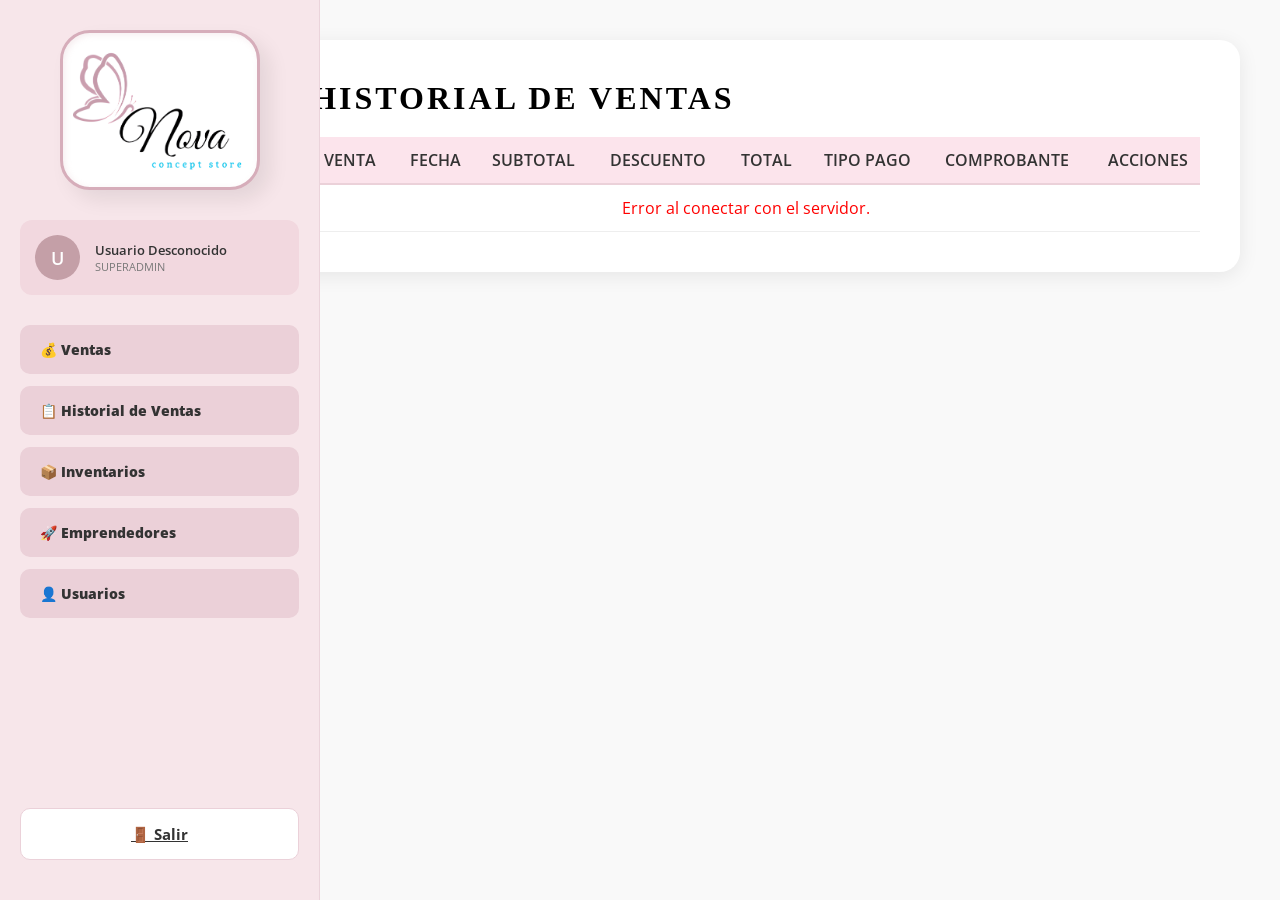
<file: ver ventas/ver_ventas.html>
<!DOCTYPE html>
<html lang="es">
<head>
    <meta charset="UTF-8">
    <meta name="viewport" content="width=device-width, initial-scale=1.0">
    <title>Historial de Ventas - Nova</title>
    <link rel="stylesheet" href="../Esteticos/estilos_dashboard.css">
    <link rel="stylesheet" href="../ventas/ventas.css">
    <link href="https://fonts.googleapis.com/css2?family=Open+Sans:wght@300;400;600&display=swap" rel="stylesheet">

    <style>
        .dashboard-container { display: flex; min-height: 100vh; }
        .main-content { margin-left: 16.5%; width: calc(100% - 280px); padding: 40px; background-color: #f9f9f9; display: flex; flex-direction: column; gap: 30px; }
        .pedido-card { background: white; padding: 40px; border-radius: 20px; box-shadow: 0 4px 20px rgba(0,0,0,0.08); width: 100%; box-sizing: border-box;}
        
        .btn-logout {
            width: 100%; background-color: #ffffff; border: 1px solid #ebd1d9; padding: 15px;
            border-radius: 10px; font-size: 15px; font-weight: bold; color: #333;
            cursor: pointer; display: flex; justify-content: center; align-items: center; gap: 10px; transition: background-color 0.2s;
        }
        .btn-logout:hover { background-color: #fdf5f7; }

        .tabla-productos { width: 100%; border-collapse: collapse; margin-top: 20px; }
        .tabla-productos th { background: #fce4ec; padding: 12px; text-align: left; font-weight: 600; color: #333; border-bottom: 2px solid #ebd1d9; }
        .tabla-productos td { padding: 12px; border-bottom: 1px solid #eee; color: #555; }
        .tabla-productos tbody tr:hover { background-color: #fff9fa; }
        
        .btn-ver { background: #3498db; color: white; border: none; padding: 6px 12px; border-radius: 6px; cursor: pointer; font-weight: 600; font-size: 13px; }
        .btn-ver:hover { background: #2980b9; }

        /* --- AJUSTES PARA EL AVATAR UNIFICADO --- */
        .avatar {
            width: 45px;
            height: 45px;
            background-color: #c49fa7;
            color: #ffffff;
            border-radius: 50%;
            display: flex;
            justify-content: center;
            align-items: center;
            font-weight: 600;
            font-size: 18px;
            overflow: hidden; /* Recorta la imagen en círculo automáticamente */
        }

        .avatar img {
            width: 100%;
            height: 100%;
            object-fit: cover; /* Evita la distorsión de la foto */
            display: block;
        }
    </style>
</head>
<body>
    <div class="dashboard-container">  
        <aside class="sidebar" style="display: flex; flex-direction: column; height: 100vh; position: fixed;">     
            <div class="logo-container"><img src="../Esteticos/logo.png" alt="Nova"></div>
            <div class="user-profile">
                <div class="avatar" id="avatar-contenedor">
                    <span id="avatar-letra">U</span>
                </div>
                <div class="user-info">
                  <p class="user-name" id="nombre-perfil">Cargando...</p>
                  <p class="user-role" id="rol-perfil">SUPERADMIN</p>
                </div>
            </div>
            <nav class="nav-menu">
                <a href="../ventas/Ventas.html" class="nav-item">💰 Ventas</a>
                <a href="ver_ventas.html" class="nav-item active">📋 Historial de Ventas</a>
                <a href="../Inventarios/inventarios.html" class="nav-item">📦 Inventarios</a>
                <a href="../Emprendedores/Emprendedores.html" class="nav-item">🚀 Emprendedores</a>
                <a href="../Usuario/Usuarios.html" class="nav-item">👤 Usuarios</a>
            </nav>
            <div class="logout-container">
                <a href="../index.html" class="btn-logout" onclick="localStorage.clear();"><span>🚪 Salir</span></a>
            </div>
        </aside>

        <main class="main-content">
            <div id="vista-historial" class="pedido-card">
                <h1 style="font-family: serif; letter-spacing: 3px; border-left: 5px solid #fce4ec; padding-left: 15px; margin-bottom: 20px;">HISTORIAL DE VENTAS</h1>
                
                <table class="tabla-productos">
                    <thead>
                        <tr>
                            <th>ID VENTA</th>
                            <th>FECHA</th>
                            <th>SUBTOTAL</th>
                            <th>DESCUENTO</th>
                            <th>TOTAL</th>
                            <th>TIPO PAGO</th>
                            <th>COMPROBANTE</th>
                            <th width="100">ACCIONES</th>
                        </tr>
                    </thead>
                    <tbody id="tabla-ventas-cuerpo">
                        <tr><td colspan="8" style="text-align:center;">Cargando historial desde la base de datos...</td></tr>
                    </tbody>
                </table>
            </div>
        </main>
    </div>

    <script>
        document.addEventListener("DOMContentLoaded", function() {
            // Control de Perfiles de Usuario y Avatar Unificado
            const nombre = localStorage.getItem("usuarioLogueado") || "Usuario Desconocido";
            const cargo = localStorage.getItem("cargoUsuario") || "SUPERADMIN";
            const avatarContenedor = document.getElementById('avatar-contenedor');
            
            if (document.getElementById("nombre-perfil")) document.getElementById("nombre-perfil").textContent = nombre;
            if (document.querySelector(".user-role")) document.querySelector(".user-role").textContent = cargo.toUpperCase();

            // Cadena secuencial de verificación de imágenes
            if (nombre !== "Usuario Desconocido") {
                avatarContenedor.innerHTML = `
                    <img src="../Usuario/foto/${nombre}.jpg" 
                        onerror="this.src='../Usuario/foto/${nombre}.png'; 
                                 this.onerror=function(){ this.src='../Usuario/foto/${nombre}.webp'; 
                                 this.onerror=function(){ this.src='../Usuario/foto/${nombre}.gif'; 
                                 this.onerror=function(){ this.src='../Usuario/foto/${nombre}.jpeg'; 
                                 this.onerror=function(){ this.parentElement.innerHTML='${nombre.charAt(0).toUpperCase()}'; }; }; }; };" 
                        alt="Avatar">`;
            } else {
                avatarContenedor.innerHTML = `<span id="avatar-letra">U</span>`;
            }

            // Restricción por rol de Vendedor
            if (cargo === "Vendedor") {
                document.querySelector('.main-content').innerHTML = `
                    <div class="pedido-card">
                        <h2>Bienvenida, ${nombre}</h2>
                        <p>Tu cargo actual es <b>${cargo}</b>. No tienes permisos para acceder a este módulo.</p>
                    </div>`;
                return; // Frena la ejecución para no cargar el historial si es vendedor
            }

            // Si pasa la validación de rol, carga el historial
            cargarHistorialVentas();
        });

        function cargarHistorialVentas() {
            fetch('obtener_ventas.php?accion=listar')
                .then(response => response.json())
                .then(ventas => {
                    const cuerpoTabla = document.getElementById("tabla-ventas-cuerpo");
                    cuerpoTabla.innerHTML = "";

                    if(ventas.length === 0) {
                        cuerpoTabla.innerHTML = "<tr><td colspan='8' style='text-align:center;'>No hay registros de ventas.</td></tr>";
                        return;
                    }

                    ventas.forEach(venta => {
                        const fila = `
                            <tr>
                                <td><b>#${venta.id_venta}</b></td>
                                <td>${venta.fecha}</td>
                                <td>$${parseFloat(venta.subtotal).toFixed(2)}</td>
                                <td>$${parseFloat(venta.descuento).toFixed(2)}</td>
                                <td style="font-weight:600; color:#2c3e50;">$${parseFloat(venta.total).toFixed(2)}</td>
                                <td>${venta.tipo_pago}</td>
                                <td><span style="background:#eee; padding:3px 8px; border-radius:4px; font-size:12px;">${venta.comprobante}</span></td>
                                <td>
                                    <button class="btn-ver" onclick="window.location.href='Detalle_venta.html?id_venta=${venta.id_venta}'">🔍 Ver artículos</button>
                                </td>
                            </tr>
                        `;
                        cuerpoTabla.innerHTML += fila;
                    });
                })
                .catch(err => {
                    document.getElementById("tabla-ventas-cuerpo").innerHTML = "<tr><td colspan='8' style='text-align:center; color:red;'>Error al conectar con el servidor.</td></tr>";
                });
        }
    </script>
</body>
</html>
</file>
<file: Esteticos/estilos.css>
body {
    margin: 0;
    padding: 0;
    font-family: 'Segoe UI', Tahoma, Geneva, Verdana, sans-serif;
    background-color: #fcf8f9; 
    display: flex;
    justify-content: center;
    align-items: center;
    height: 100vh;
}


.login-container {
    background-color: #ffffff;
    padding: 40px;
    border-radius: 15px;
    box-shadow: 0 10px 25px rgba(0, 0, 0, 0.08);
    text-align: center;
    width: 100%;
    max-width: 350px;
    border-top: 10px solid #d6adba; 
}

.logo-container {
    display: flex;
    justify-content: center;
    align-items: center;
    width: 100%;
    margin-top: 30px;
    margin-bottom: 20px;
}

.logo-container img {
    width: 200px;
    height: 150px;
    object-fit: cover;
    border: 3px solid #d6adba;
    background-color: #ffffff; 
    border-radius: 40px; 
    padding: 15px; 
    box-sizing: border-box;
    
    /* Efecto 3D */
    box-shadow: 
        12px 12px 24px rgba(0, 0, 0, 0.12),
        inset 3px 3px 8px rgba(208, 167, 176, 0.2);
    transition: all 0.3s ease;
}

.logo-container img:hover {
    transform: translateY(-2px);
}

    .logo-container:hover {
      transform: translateY(-2px); 
    }

h2 {
    color: #777777;
    font-size: 14px;
    font-weight: normal;
    margin-bottom: 25px;
}

.form-group {
    margin-bottom: 25px;
}

input[type="text"],
input[type="password"] {
    width: 100%;
    padding: 12px;
    border: 2px solid #eaeaea;
    border-radius: 8px;
    box-sizing: border-box; 
    font-size: 15px;
    outline: none;
    transition: border-color 0.3s ease;
}

input[type="text"]:focus,
input[type="password"]:focus {
    border-color: #d6adba;
}

button {
    width: 100%;
    padding: 12px;
    margin-top: 10px;
    background-color: #d6adba; 
    color: #ffffff; 
    border: none;
    border-radius: 8px;
    font-size: 16px;
    font-weight: bold;
    cursor: pointer;
    transition: background-color 0.3s ease;
}

button:hover {
    background-color: #c49aab; 
}

/* Contenedor del menú en la esquina superior derecha */
.menu-esquina {
    position: fixed;
    top: 20px;
    right: 20px;
    z-index: 1000;
}

/* Estilo del botón principal del menú */
.btn-menu {
    background-color: #d6adba;
    color: white;
    border: none;
    padding: 10px 20px;
    border-radius: 25px;
    font-weight: bold;
    cursor: pointer;
    box-shadow: 0 4px 10px rgba(0,0,0,0.1);
    transition: 0.3s;
}

.btn-menu:hover {
    background-color: #c49aab;
    transform: scale(1.05);
}

/* Contenedor de las opciones (oculto por defecto) */
.submenu-content {
    display: none; /* Se activa con JS */
    position: absolute;
    right: 0;
    top: 45px;
    background-color: white;
    min-width: 160px;
    box-shadow: 0 8px 16px rgba(0,0,0,0.1);
    border-radius: 8px;
    overflow: hidden;
    border: 1px solid #eaeaea;
}

/* Enlaces dentro del menú */
.submenu-content a {
    color: #777;
    padding: 12px 16px;
    text-decoration: none;
    display: block;
    font-size: 14px;
    transition: 0.2s;
}

.submenu-content a:hover {
    background-color: #fcf8f9;
    color: #d6adba;
}

.submenu-content hr {
    margin: 0;
    border: 0;
    border-top: 1px solid #eee;
}

/* Clase para mostrar el menú */
.show {
    display: block;
}

/* Botón de la esquina */
.menu-contenedor {
    position: fixed;
    top: 20px;
    right: 20px;
}

.btn-opciones {
    background-color: #d6adba;
    color: white;
    border: none;
    padding: 10px 20px;
    border-radius: 20px;
    cursor: pointer;
    font-weight: bold;
    box-shadow: 0 4px 6px rgba(0,0,0,0.1);
}

/* Fondo del Modal (oscurece la pantalla) */
.modal {
    display: none; 
    position: fixed;
    z-index: 2000;
    left: 0;
    top: 0;
    width: 100%;
    height: 100%;
    background-color: rgba(0,0,0,0.5);
    backdrop-filter: blur(3px);
}

/* Caja blanca del formulario */
.modal-content {
    background-color: #fff;
    margin: 5% auto;
    padding: 20px;
    border-radius: 15px;
    width: 90%;
    max-width: 400px;
    border-top: 8px solid #d6adba;
    position: relative;
}

/* Botón cerrar (X) */
.close {
    position: absolute;
    right: 20px;
    top: 10px;
    font-size: 28px;
    cursor: pointer;
    color: #aaa;
}

.btn-guardar {
    background-color: #d6adba;
    margin-top: 15px;
}

.btn-guardar:hover {
    background-color: #c49aab;
}

/* Estilo para los inputs del modal */
.modal-content input, .modal-content select {
    width: 100%;
    padding: 8px;
    margin: 8px 0;
    display: inline-block;
    border: 1px solid #ccc;
    border-radius: 4px;
    box-sizing: border-box;
}

/* Botón disparador */
.header-actions {
    position: fixed;
    top: 20px;
    right: 20px;
    z-index: 100;
}

.menu-trigger {
    background-color: #d6adba;
    color: white;
    border: none;
    padding: 12px 20px;
    border-radius: 30px;
    cursor: pointer;
    font-weight: bold;
    box-shadow: 0 4px 15px rgba(214, 173, 186, 0.4);
    transition: 0.3s;
}

/* Panel Lateral */
.side-panel {
    height: 100%;
    width: 0; /* Empieza cerrado */
    position: fixed;
    z-index: 1001;
    top: 0;
    right: 0;
    background-color: #ffffff;
    overflow-x: hidden;
    transition: 0.5s; /* Velocidad de apertura */
    padding-top: 20px;
    box-shadow: -5px 0 15px rgba(0,0,0,0.1);
}

.side-panel-header {
    display: flex;
    justify-content: space-between;
    align-items: center;
    padding: 0 25px;
    border-bottom: 2px solid #fcf8f9;
    margin-bottom: 20px;
}

.side-panel-header h3 { color: #777; margin: 0; font-size: 18px; }

.close-btn {
    font-size: 30px;
    background: none;
    border: none;
    color: #d6adba;
    cursor: pointer;
}

.side-panel-content { padding: 0 25px; }

/* Estilos del Formulario Interno */
.input-box { margin-bottom: 15px; text-align: left; }
.input-box label { display: block; font-size: 13px; color: #888; margin-bottom: 5px; }
.input-box input, .input-box select {
    width: 100%;
    padding: 10px;
    border: 1px solid #eee;
    border-radius: 8px;
    background: #fcfcfc;
}

.btn-registrar {
    width: 100%;
    padding: 12px;
    background-color: #d6adba;
    color: white;
    border: none;
    border-radius: 8px;
    font-weight: bold;
    cursor: pointer;
    margin-top: 10px;
}

/* Overlay */
.overlay {
    display: none;
    position: fixed;
    width: 100%;
    height: 100%;
    top: 0; left: 0;
    background: rgba(0,0,0,0.3);
    z-index: 1000;
}
</file>
<file: Esteticos/estilos_dashboard.css>
/* Configuraciones base */
* {
    margin: 0;
    padding: 0;
    box-sizing: border-box;
    font-family: 'Open Sans', sans-serif;
}

body {
    background-color: #f0f2f5;
    height: 100vh;
    overflow: hidden; 
}
.dashboard-container {
    display: flex;
    height: 100%;
}
 
     /*BARRA LATERAL */
.sidebar {
    width: 320px;
    height: 100vh;
    background-color: #f7e6ea; 
    display: flex;
    flex-direction: column;
    padding: 20px;
    border-right: 1px solid #ebd4db;
}

       /* Logo 3D centrado */
.logo-container {
    display: flex;
    justify-content: center;
    margin-bottom: 30px;
    margin-top: 10px;
}

.logo-container img {
    width: 200px;
    height: 160px;
    object-fit: cover;
    background-color: #ffffff;
    border: 3px solid #d6adba;
    border-radius: 30px;
    padding: 10px;
    box-shadow: 
        10px 10px 20px rgba(0, 0, 0, 0.08),
        inset 2px 2px 6px rgba(208, 167, 176, 0.2);
}

        /* Tarjeta de usuario */
.user-profile {
    background-color: #f2d8df;
    border-radius: 12px;
    padding: 15px;
    display: flex;
    align-items: center;
    gap: 15px;
    margin-bottom: 30px;
}

.avatar {
    background-color: #d6adba;
    color: white;
    width: 40px;
    height: 40px;
    border-radius: 50%;
    display: flex;
    justify-content: center;
    align-items: center;
    font-weight: bold;
    font-size: 18px;
    flex-shrink: 0;
}

.user-info p {
    margin: 0;
}

.user-name {
    font-size: 13px;
    font-weight: 600;
    color: #333;
}

.user-role {
    font-size: 11px;
    color: #777;
    margin-top: 3px;
}

    /* Menú de navegación */
.nav-menu {
    display: flex;
    flex-direction: column;
    gap: 12px;
}

.nav-item {
    background-color: #ebd0d8;
    color: #333;
    text-decoration: none;
    padding: 15px 20px;
    border-radius: 10px;
    font-size: 14px;
    font-weight: 600;
    display: flex;
    align-items: center;
    gap: 12px;
    transition: background-color 0.2s;
}

.nav-item:hover {
    background-color: #dfbcca; /
}


.logout-container {
    margin-top: auto; 
    margin-bottom: 20px;
}
.btn-logout {
    width: 100%;
    background-color: #ffffff;
    border: 1px solid #ebd0d8;
    padding: 15px;
    border-radius: 10px;
    font-size: 15px;
    font-weight: bold;
    color: #333;
    cursor: pointer;
    display: flex;
    justify-content: center;
    align-items: center;
    gap: 10px;
    transition: background-color 0.2s;
}

.btn-logout:hover {
    background-color: #fdf5f7;
}

        /*ÁREA PRINCIPAL DERECHA*/
.main-content {
    flex: 1; 
    display: flex;
    flex-direction: column;
    padding: 25px;
    gap: 25px; 
}

        /* Barra superior (Header) */
.top-header {
    background-color: #ffffff;
    border-radius: 15px;
    padding: 15px 30px;
    display: flex;
    justify-content: flex-end;
    align-items: center;
    box-shadow: 0 4px 15px rgba(0, 0, 0, 0.03); 
    height: 80px;
}

.header-logo img {
    height: 50px; 
    object-fit: contain;
}


.content-card {
    background-color: #ffffff;
    border-radius: 15px;
    flex: 1; 
    display: flex;
    flex-direction: column;
    justify-content: center;
    align-items: center; 
    box-shadow: 0 4px 15px rgba(0, 0, 0, 0.03);
    text-align: center;
}

.content-card h1 {
    font-size: 36px;
    font-weight: 300; 
    color: #333;
    margin-bottom: 15px;
}

.content-card p {
    font-size: 16px;
    color: #666;
}
</file>
<file: Esteticos/estilos_ventas.css>
/* Configuraciones base */
* {
    margin: 0;
    padding: 0;
    box-sizing: border-box;
    font-family: 'Open Sans', sans-serif;
}

body {
    background-color: #f0f2f5;
    height: 100vh;
    overflow: hidden; 
}
.dashboard-container {
    display: flex;
    height: 100%;
}
 
     /*BARRA LATERAL */
.sidebar {
    width: 320px;
    height: 100vh;
    background-color: #f7e6ea; 
    display: flex;
    flex-direction: column;
    padding: 20px;
    border-right: 1px solid #ebd4db;
}

       /* Logo 3D centrado */
.logo-container {
    display: flex;
    justify-content: center;
    margin-bottom: 30px;
    margin-top: 10px;
}

.logo-container img {
    width: 200px;
    height: 160px;
    object-fit: cover;
    background-color: #ffffff;
    border: 3px solid #d6adba;
    border-radius: 30px;
    padding: 10px;
    box-shadow: 
        10px 10px 20px rgba(0, 0, 0, 0.08),
        inset 2px 2px 6px rgba(208, 167, 176, 0.2);
}

        /* Tarjeta de usuario */
.user-profile {
    background-color: #f2d8df;
    border-radius: 12px;
    padding: 15px;
    display: flex;
    align-items: center;
    gap: 15px;
    margin-bottom: 30px;
}

.avatar {
    background-color: #d6adba;
    color: white;
    width: 40px;
    height: 40px;
    border-radius: 50%;
    display: flex;
    justify-content: center;
    align-items: center;
    font-weight: bold;
    font-size: 18px;
    flex-shrink: 0;
}

.user-info p {
    margin: 0;
}

.user-name {
    font-size: 13px;
    font-weight: 600;
    color: #333;
}

.user-role {
    font-size: 11px;
    color: #777;
    margin-top: 3px;
}

    /* Menú de navegación */
.nav-menu {
    display: flex;
    flex-direction: column;
    gap: 12px;
}

.nav-item {
    background-color: #ebd0d8;
    color: #333;
    text-decoration: none;
    padding: 15px 20px;
    border-radius: 10px;
    font-size: 14px;
    font-weight: 600;
    display: flex;
    align-items: center;
    gap: 12px;
    transition: background-color 0.2s;
}

.nav-item:hover {
    background-color: #dfbcca;
}


.logout-container {
    margin-top: auto; 
    margin-bottom: 20px;
}
.btn-logout {
    width: 100%;
    background-color: #ffffff;
    border: 1px solid #ebd0d8;
    padding: 15px;
    border-radius: 10px;
    font-size: 15px;
    font-weight: bold;
    color: #333;
    cursor: pointer;
    display: flex;
    justify-content: center;
    align-items: center;
    gap: 10px;
    transition: background-color 0.2s;
}

.btn-logout:hover {
    background-color: #fdf5f7;
}

        /*ÁREA PRINCIPAL DERECHA*/
.main-content {
    flex: 1; 
    display: flex;
    padding: 25px;
    gap: 25px; 
}


.entrepreneur {
    display: flex;
    flex-direction: row;
    gap: 12px;

}

.entrepreneur-item {
    background-color: #ffffff;
    border: 1px solid #ebd0d8;
    color: #333;
    text-decoration: none;
    padding: 15px 20px;
    border-radius: 10px;
    font-size: 14px;
    font-weight: 600;
    display: flex;
    align-items: center;
    gap: 12px;
    transition: background-color 0.2s;
}

.entrepreneur-item:hover {
    background-color: #e7e7e7;
}



.content-card {
    background: #fff;
    border-radius: 15px;
    padding: 20px;
    flex: 1;
}
.title {
    background: #f7e6ea;
    color: rgb(0, 0, 0);
    padding: 10px;
    border-radius: 10px;
    text-align: center;
    margin-bottom: 15px;
}

.content-card h1 {
    font-size: 36px;
    font-weight: 300; 
    color: #333;
    margin-bottom: 15px;
}

.content-card p {
    font-size: 16px;
    color: #666;
}

.entrepreneur-container {
    display: flex;
    flex-direction: column;
    
}

/* Submenú oculto por defecto */
.submenu {
    display: none;
    margin-top: 8px;
    background-color: #ffffff;
    border: 1px solid #ebd0d8;
    border-radius: 10px;
    padding: 10px;
    width: 600px;
    height: 600px;
    box-shadow: 0 5px 10px rgba(0,0,0,0.1);
    transition: background-color 0.2s;
}


/* Items del submenú */
.submenu p {
    margin: 5px 0;
    padding: 5px;
    cursor: pointer;
    border-radius: 5px;
    transition: background-color 0.2s;
}

.submenu p:hover {
    background-color: #f0f0f0;
}

#carrito-lista {
    display: flex;
    flex-direction: column;
    gap: 10px;
}

.item-carrito {
    display: flex;
    justify-content: space-between;
    align-items: center;
    background: #f7e6ea;
    padding: 10px;
    border-radius: 8px;
    font-size: 14px;
}

.item-carrito button {
    background: none;
    border: none;
    cursor: pointer;
    font-size: 16px;
}

.resumen-compra {
    margin-top: 15px;
    display: flex;
    flex-direction: column;
    gap: 10px;
}

.resumen-compra input {
    padding: 8px;
    border-radius: 6px;
    border: 1px solid #ccc;
}

.total {
    font-size: 18px;
    font-weight: bold;
}

.btn {
    padding: 12px;
    border: none;
    border-radius: 8px;
    color: white;
    font-weight: bold;
    cursor: pointer;
}

.cobrar {
    background-color: #28a745;
}

.apartado {
    background-color: #ffc107;
    color: black;
}

.borrar {
    background-color: #dc3545;
}

.volver {
    background-color: #6c757d;
}

/* --- NUEVOS ESTILOS DE BOTONES REDISEÑADOS --- */

/* Contenedor de botones para alinearlos mejor */
.grupo-botones {
    display: grid;
    grid-template-columns: 1fr 1fr; /* Dos columnas */
    gap: 15px; /* Espacio entre botones */
    margin-top: 25px;
}

/* Estilo base para TODOS los botones */
.btn {
    padding: 18px 25px; /* Más grandes (arriba/abajo izq/der) */
    border: none;
    border-radius: 12px; /* Bordes más suaves */
    font-family: 'Open Sans', sans-serif;
    font-size: 16px; /* Texto un poco más grande */
    font-weight: 600; /* Texto semi-negrita */
    text-transform: uppercase; /* Texto en mayúsculas */
    letter-spacing: 1px; /* Espaciado entre letras */
    cursor: pointer;
    transition: all 0.3s ease; /* Animación suave al pasar el mouse */
    display: flex;
    justify-content: center;
    align-items: center;
    box-shadow: 0 4px 6px rgba(0,0,0,0.05); /* Sombra suave por defecto */
}

/* Efecto al pasar el mouse (Hover) general */
.btn:hover {
    transform: translateY(-3px); /* Se levanta un poco */
    box-shadow: 0 6px 12px rgba(0,0,0,0.1); /* Sombra más pronunciada */
}

/* Efecto al hacer clic (Active) general */
.btn:active {
    transform: translateY(1px); /* Se hunde un poco */
}

/* Botón COBRAR - Verde Pastel (Éxito pero suave) */
.cobrar {
    background-color: #a3d9a5; /* Verde menta suave */
    color: #155724; /* Texto verde oscuro para contraste */
}
.cobrar:hover {
    background-color: #8ccf90; /* Verde un poco más intenso al hover */
}

/* Botón APARTADO - Color Malva/Rosa Oscuro (Combinando con el logo) */
.apartado {
    background-color: #d6adba; /* Mismo color rosa/malva del logo */
    color: white;
}
.apartado:hover {
    background-color: #c998a9; /* Un tono más oscuro al hover */
}

/* Botón BORRAR - Rojo Pastel (Alerta pero suave) */
.borrar {
    background-color: #f8d7da; /* Rojo muy pálido */
    color: #721c24; /* Texto rojo oscuro */
    grid-column: span 2; /* Ocupa las dos columnas abajo */
}
.borrar:hover {
    background-color: #f5c6cb; /* Rojo pálido un poco más oscuro */
}

/* Botón VOLVER - Beige/Gris Suave (Secundario) */
.volver {
    background-color: #ebd0d8; /* Beige rosado (como los nav-items) */
    color: #333;
    grid-column: span 2; /* Ocupa las dos columnas abajo */
}
.volver:hover {
    background-color: #dfbcca; /* Un tono más oscuro al hover */
}

/* Botón dentro del Modal de Apartados (Cargar) */
.btn-cargar {
    background-color: #a3d9a5; /* Verde suave como cobrar */
    color: #155724;
    border: none;
    padding: 10px 20px;
    border-radius: 8px;
    font-weight: 600;
    cursor: pointer;
    transition: background-color 0.2s;
}
.btn-cargar:hover {
    background-color: #8ccf90;
}
</file>
<file: ventas/ventas.css>
body {
    background-color: #f0f2f5; 
    height: 100vh;
    overflow: hidden; 
}

.sidebar {
    width: 320px;
    height: 100vh;
    background-color: #f7e6ea; 
    display: flex;
    flex-direction: column;
    padding: 20px;
    border-right: 1px solid #ebd4db;
}

/* Logo 3D centrado */
.logo-container {
    display: flex;
    justify-content: center;
    margin-bottom: 30px;
    margin-top: 10px;
}

.logo-container img {
    width: 200px;
    height: 160px;
    object-fit: cover;
    background-color: #ffffff;
    border: 3px solid #d6adba;
    border-radius: 30px;
    padding: 10px;
    box-shadow: 
        10px 10px 20px rgba(0, 0, 0, 0.08),
        inset 2px 2px 6px rgba(208, 167, 176, 0.2);
}

/* Tarjeta de usuario */
.user-profile {
    background-color: #f2d8df;
    border-radius: 12px;
    padding: 15px;
    display: flex;
    align-items: center;
    gap: 15px;
    margin-bottom: 30px;
}

.avatar {
    background-color: #d6adba;
    color: white;
    width: 40px;
    height: 40px;
    border-radius: 50%;
    display: flex;
    justify-content: center;
    align-items: center;
    font-weight: bold;
    font-size: 18px;
    flex-shrink: 0;
}

.user-info p {
    margin: 0;
}

.user-name {
    font-size: 13px;
    font-weight: 600;
    color: #333;
}

.user-role {
    font-size: 11px;
    color: #777;
    margin-top: 3px;
}

/* Menú de navegación */
.nav-menu {
    display: flex;
    flex-direction: column;
    gap: 12px;
}

.nav-item {
    background-color: #ebd0d8;
    color: #333;
    text-decoration: none;
    padding: 15px 20px;
    border-radius: 10px;
    font-size: 14px;
    font-weight: 800;
    display: flex;
    align-items: center;
    gap: 12px;
    transition: background-color 0.2s;
}

.nav-item:hover {
    background-color: #dfbcca; 
}


.logout-container {
    margin-top: auto; 
    margin-bottom: 20px;
}

.btn-logout {
    width: 100%;
    background-color: #ffffff;
    border: 1px solid #ebd0d8;
    padding: 15px;
    border-radius: 10px;
    font-size: 15px;
    font-weight: bold;
    color: #333;
    cursor: pointer;
    display: flex;
    justify-content: center;
    align-items: center;
    gap: 10px;
    transition: background-color 0.2s;
}

.btn-logout:hover {
    background-color: #fdf5f7;
}


.main-content {
    flex: 1; 
    display: flex;
    flex-direction: column;
    padding: 25px;
    gap: 25px; 
}


.top-header {
    background-color: #ffffff;
    border-radius: 15px;
    padding: 15px 30px;
    display: flex;
    justify-content: flex-end; 
    align-items: center;
    box-shadow: 0 4px 15px rgba(0, 0, 0, 0.03); 
    height: 80px;
}

.header-logo img {
    height: 50px; 
    object-fit: contain;
}


.content-card {
    background-color: #ffffff;
    border-radius: 15px;
    flex: 1; 
    display: flex;
    flex-direction: column;
    justify-content: center; 
    align-items: center; 
    box-shadow: 0 4px 15px rgba(0, 0, 0, 0.03);
    text-align: center;
}

.content-card h1 {
    font-size: 36px;
    font-weight: 300; 
    color: #333;
    margin-bottom: 15px;
}

.content-card p {
    font-size: 16px;
    color: #666;
}
</file>
